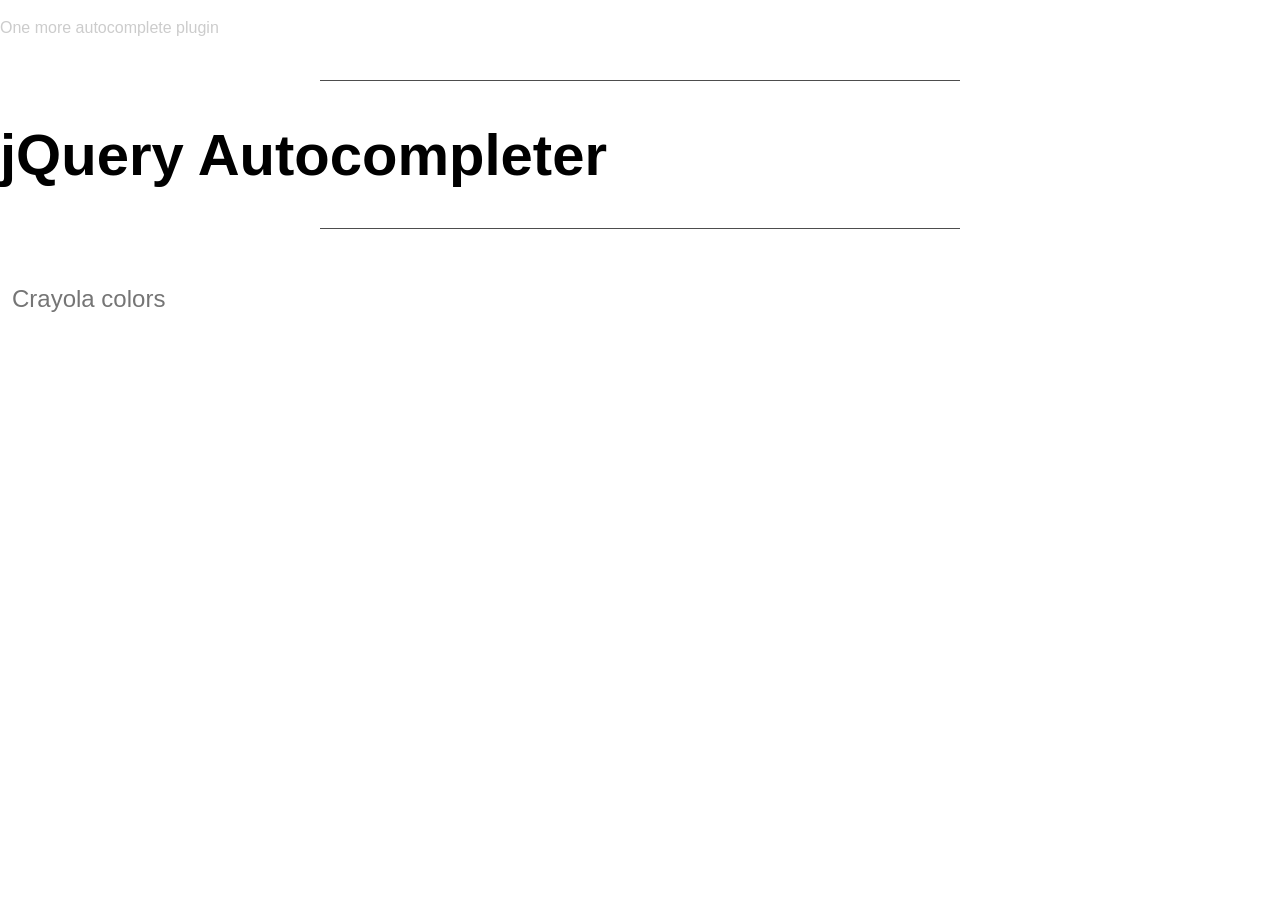
<file: SEWC_ToolBox/ThirdParty/jquery-autocompleter/index.html>
<!doctype html>
<html class="no-js">
    <head>
        <meta charset="utf-8">
        <meta http-equiv="X-UA-Compatible" content="IE=edge">
        <title>jQuery Autocompleter Plugin</title>
        <meta name="description" content="Simple, easy, customisable autocomplete plugin (one more alternative).">
        <meta name="viewport" content="width=device-width, initial-scale=1">
        <link rel="stylesheet" href="css/normalize.css">
        <link rel="stylesheet" href="css/main.css">

    </head>
    <body>
        <main>
            <p class="caption">One more autocomplete plugin</p>
            <hr />
            <h1>jQuery Autocompleter</h1>

            <hr />
            <div class="field">
                <div class="icon"></div>
                <input type="text" name="nope" id="nope" placeholder="Crayola colors" maxlength="40" />
            </div>
        </main>
        <script src="js/jquery.min.js"></script>
        <script src="js/jquery.autocompleter.js"></script>
        <script src="js/main.js"></script>

    </body>
</html>
</file>
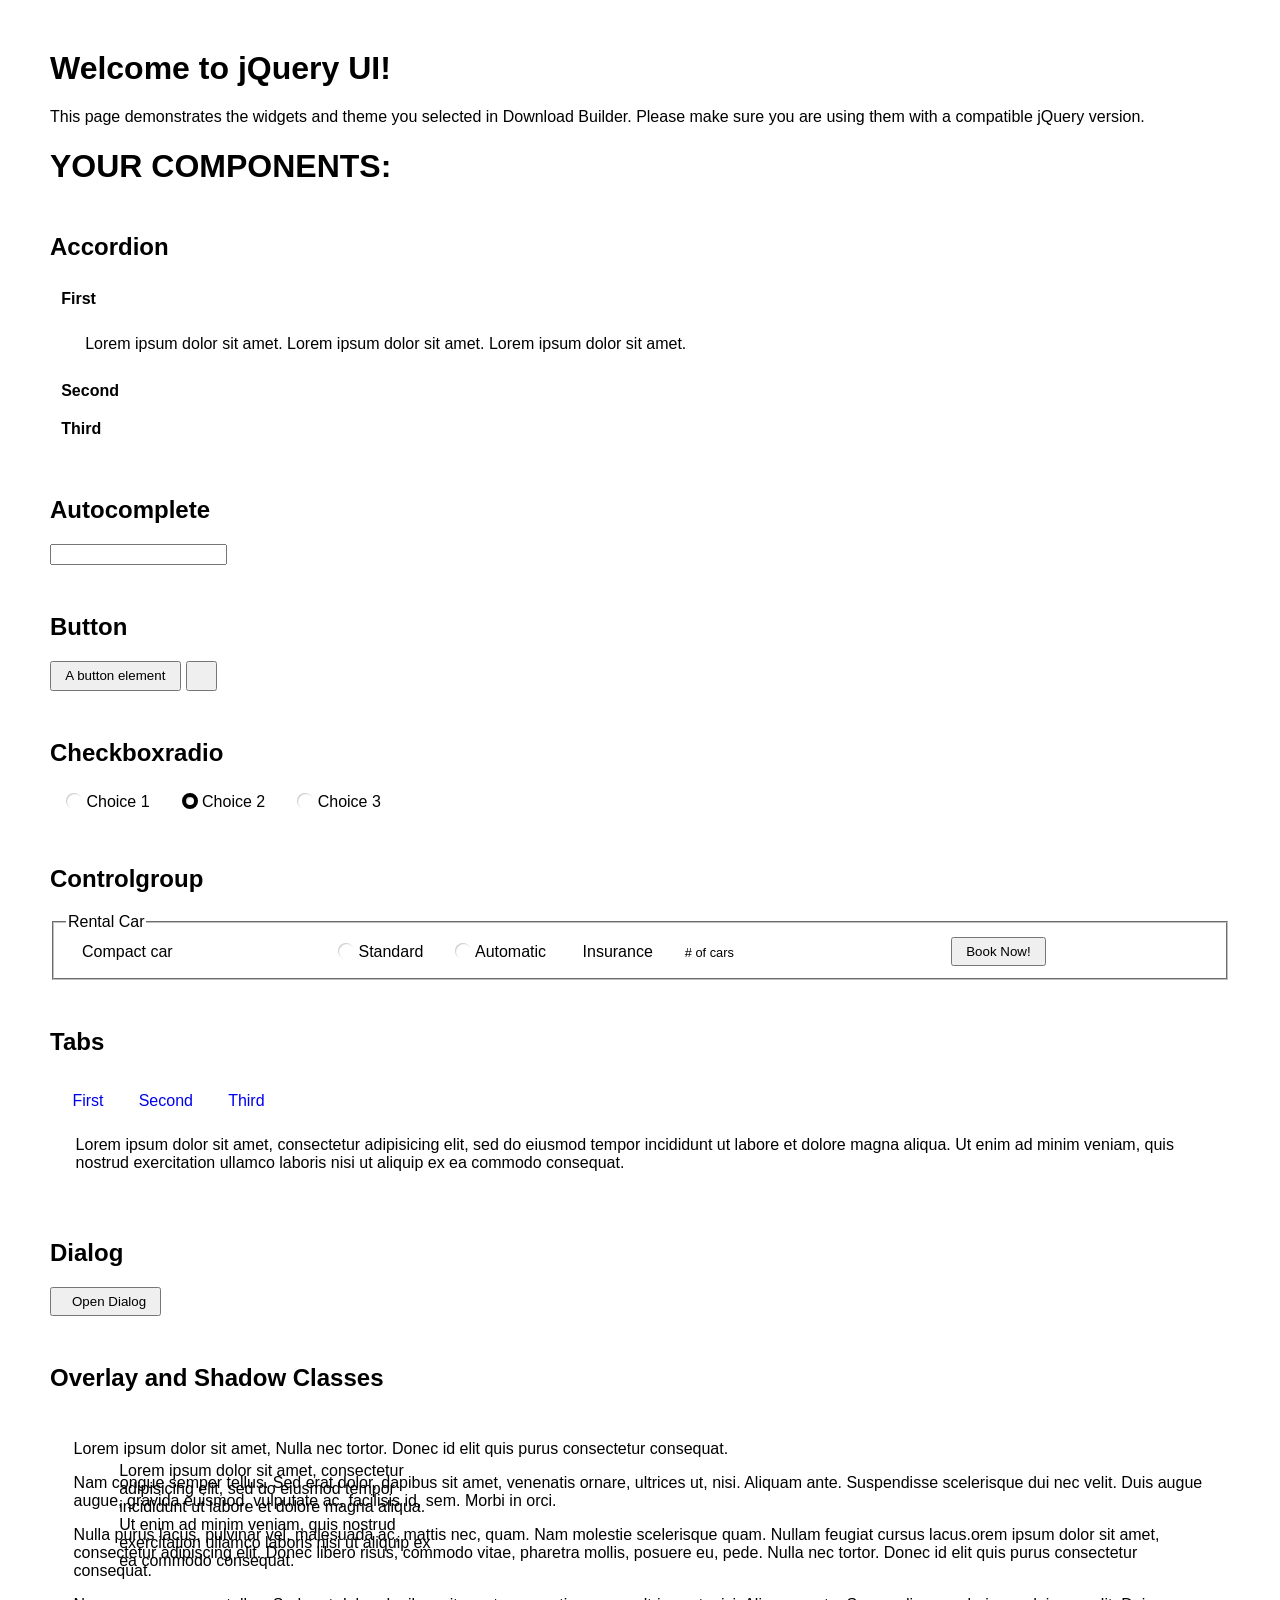
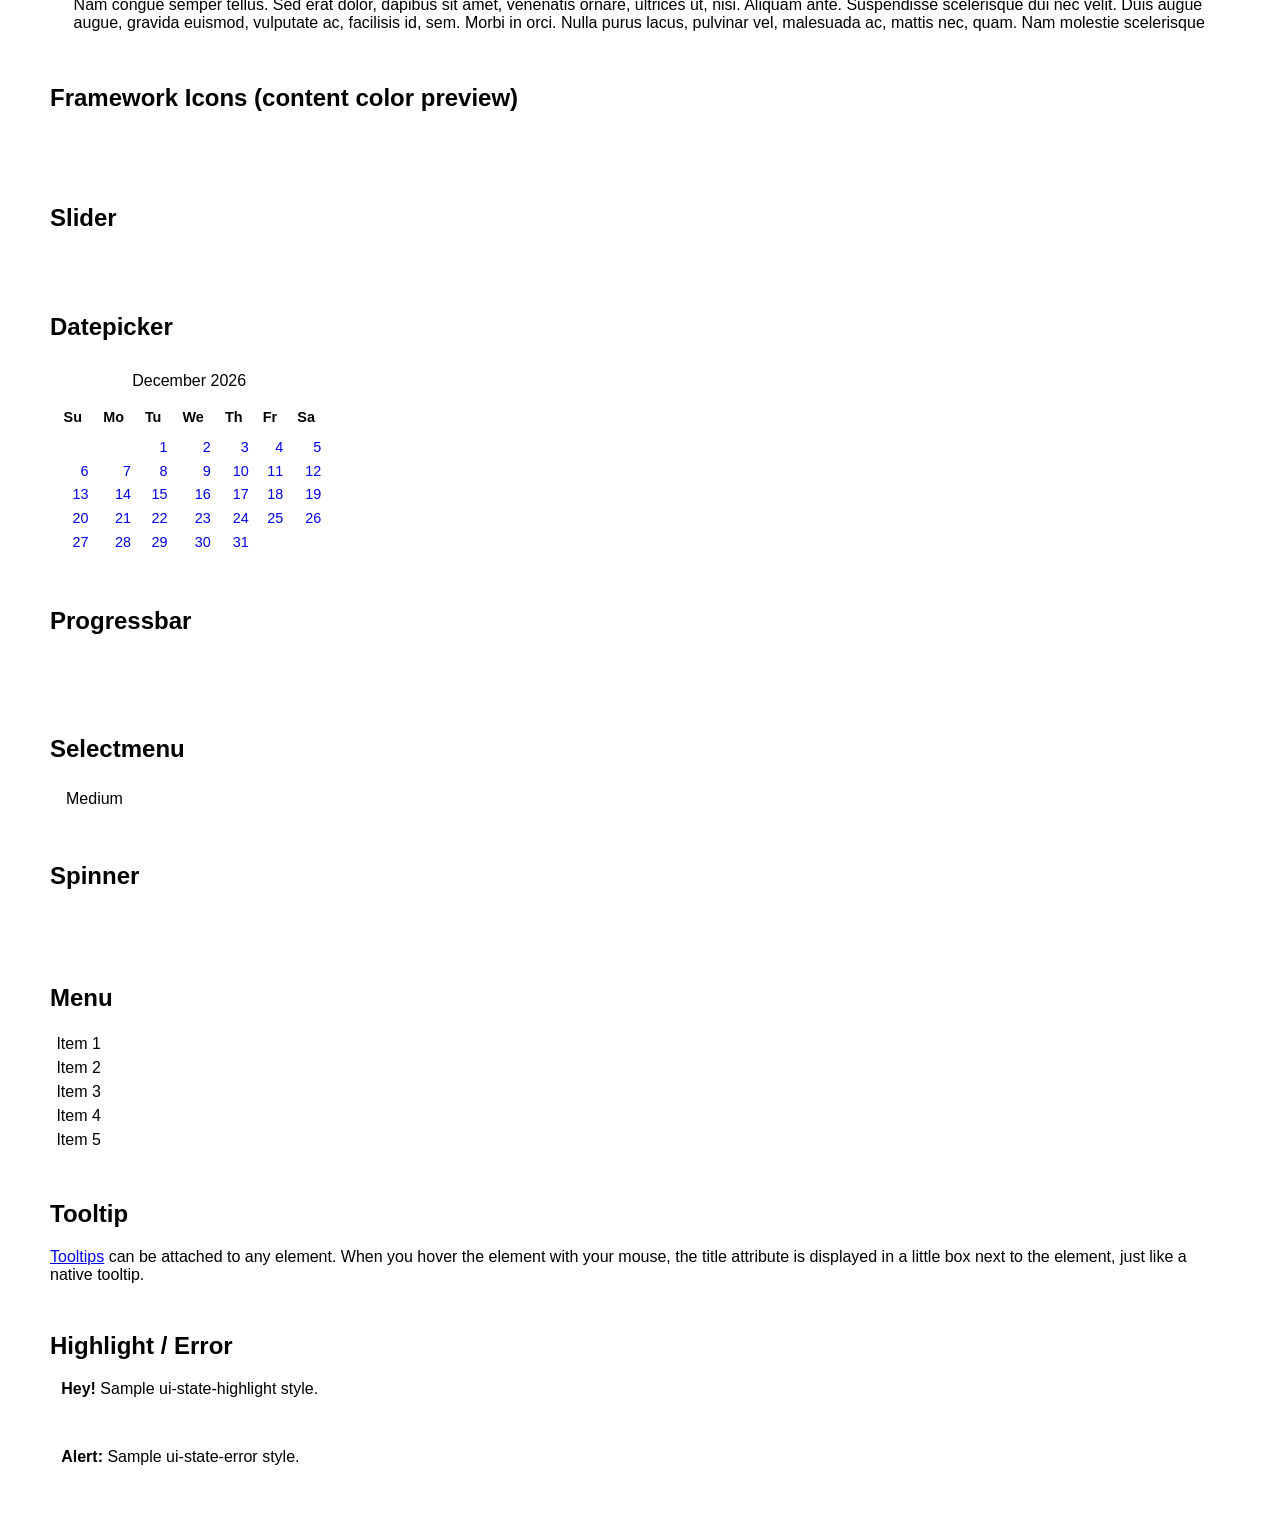
<file: SEWC_ToolBox/ThirdParty/Jquery12.1/index.html>
<!doctype html>
<html lang="us">
<head>
	<meta charset="utf-8">
	<title>jQuery UI Example Page</title>
	<link href="jquery-ui.css" rel="stylesheet">
	<style>
	body{
		font-family: "Trebuchet MS", sans-serif;
		margin: 50px;
	}
	.demoHeaders {
		margin-top: 2em;
	}
	#dialog-link {
		padding: .4em 1em .4em 20px;
		text-decoration: none;
		position: relative;
	}
	#dialog-link span.ui-icon {
		margin: 0 5px 0 0;
		position: absolute;
		left: .2em;
		top: 50%;
		margin-top: -8px;
	}
	#icons {
		margin: 0;
		padding: 0;
	}
	#icons li {
		margin: 2px;
		position: relative;
		padding: 4px 0;
		cursor: pointer;
		float: left;
		list-style: none;
	}
	#icons span.ui-icon {
		float: left;
		margin: 0 4px;
	}
	.fakewindowcontain .ui-widget-overlay {
		position: absolute;
	}
	select {
		width: 200px;
	}
	</style>
</head>
<body>

<h1>Welcome to jQuery UI!</h1>

<div class="ui-widget">
	<p>This page demonstrates the widgets and theme you selected in Download Builder. Please make sure you are using them with a compatible jQuery version.</p>
</div>

<h1>YOUR COMPONENTS:</h1>


<!-- Accordion -->
<h2 class="demoHeaders">Accordion</h2>
<div id="accordion">
	<h3>First</h3>
	<div>Lorem ipsum dolor sit amet. Lorem ipsum dolor sit amet. Lorem ipsum dolor sit amet.</div>
	<h3>Second</h3>
	<div>Phasellus mattis tincidunt nibh.</div>
	<h3>Third</h3>
	<div>Nam dui erat, auctor a, dignissim quis.</div>
</div>



<!-- Autocomplete -->
<h2 class="demoHeaders">Autocomplete</h2>
<div>
	<input id="autocomplete" title="type &quot;a&quot;">
</div>



<!-- Button -->
<h2 class="demoHeaders">Button</h2>
<button id="button">A button element</button>
<button id="button-icon">An icon-only button</button>



<!-- Checkboxradio -->
<h2 class="demoHeaders">Checkboxradio</h2>
<form style="margin-top: 1em;">
	<div id="radioset">
		<input type="radio" id="radio1" name="radio"><label for="radio1">Choice 1</label>
		<input type="radio" id="radio2" name="radio" checked="checked"><label for="radio2">Choice 2</label>
		<input type="radio" id="radio3" name="radio"><label for="radio3">Choice 3</label>
	</div>
</form>



<!-- Controlgroup -->
<h2 class="demoHeaders">Controlgroup</h2>
<fieldset>
	<legend>Rental Car</legend>
	<div id="controlgroup">
		<select id="car-type">
			<option>Compact car</option>
			<option>Midsize car</option>
			<option>Full size car</option>
			<option>SUV</option>
			<option>Luxury</option>
			<option>Truck</option>
			<option>Van</option>
		</select>
		<label for="transmission-standard">Standard</label>
		<input type="radio" name="transmission" id="transmission-standard">
		<label for="transmission-automatic">Automatic</label>
		<input type="radio" name="transmission" id="transmission-automatic">
		<label for="insurance">Insurance</label>
		<input type="checkbox" name="insurance" id="insurance">
		<label for="horizontal-spinner" class="ui-controlgroup-label"># of cars</label>
		<input id="horizontal-spinner" class="ui-spinner-input">
		<button>Book Now!</button>
	</div>
</fieldset>



<!-- Tabs -->
<h2 class="demoHeaders">Tabs</h2>
<div id="tabs">
	<ul>
		<li><a href="#tabs-1">First</a></li>
		<li><a href="#tabs-2">Second</a></li>
		<li><a href="#tabs-3">Third</a></li>
	</ul>
	<div id="tabs-1">Lorem ipsum dolor sit amet, consectetur adipisicing elit, sed do eiusmod tempor incididunt ut labore et dolore magna aliqua. Ut enim ad minim veniam, quis nostrud exercitation ullamco laboris nisi ut aliquip ex ea commodo consequat.</div>
	<div id="tabs-2">Phasellus mattis tincidunt nibh. Cras orci urna, blandit id, pretium vel, aliquet ornare, felis. Maecenas scelerisque sem non nisl. Fusce sed lorem in enim dictum bibendum.</div>
	<div id="tabs-3">Nam dui erat, auctor a, dignissim quis, sollicitudin eu, felis. Pellentesque nisi urna, interdum eget, sagittis et, consequat vestibulum, lacus. Mauris porttitor ullamcorper augue.</div>
</div>



<h2 class="demoHeaders">Dialog</h2>
<p>
	<button id="dialog-link" class="ui-button ui-corner-all ui-widget">
		<span class="ui-icon ui-icon-newwin"></span>Open Dialog
	</button>
</p>

<h2 class="demoHeaders">Overlay and Shadow Classes</h2>
<div style="position: relative; width: 96%; height: 200px; padding:1% 2%; overflow:hidden;" class="fakewindowcontain">
	<p>Lorem ipsum dolor sit amet,  Nulla nec tortor. Donec id elit quis purus consectetur consequat. </p><p>Nam congue semper tellus. Sed erat dolor, dapibus sit amet, venenatis ornare, ultrices ut, nisi. Aliquam ante. Suspendisse scelerisque dui nec velit. Duis augue augue, gravida euismod, vulputate ac, facilisis id, sem. Morbi in orci. </p><p>Nulla purus lacus, pulvinar vel, malesuada ac, mattis nec, quam. Nam molestie scelerisque quam. Nullam feugiat cursus lacus.orem ipsum dolor sit amet, consectetur adipiscing elit. Donec libero risus, commodo vitae, pharetra mollis, posuere eu, pede. Nulla nec tortor. Donec id elit quis purus consectetur consequat. </p><p>Nam congue semper tellus. Sed erat dolor, dapibus sit amet, venenatis ornare, ultrices ut, nisi. Aliquam ante. Suspendisse scelerisque dui nec velit. Duis augue augue, gravida euismod, vulputate ac, facilisis id, sem. Morbi in orci. Nulla purus lacus, pulvinar vel, malesuada ac, mattis nec, quam. Nam molestie scelerisque quam. </p><p>Nullam feugiat cursus lacus.orem ipsum dolor sit amet, consectetur adipiscing elit. Donec libero risus, commodo vitae, pharetra mollis, posuere eu, pede. Nulla nec tortor. Donec id elit quis purus consectetur consequat. Nam congue semper tellus. Sed erat dolor, dapibus sit amet, venenatis ornare, ultrices ut, nisi. Aliquam ante. </p><p>Suspendisse scelerisque dui nec velit. Duis augue augue, gravida euismod, vulputate ac, facilisis id, sem. Morbi in orci. Nulla purus lacus, pulvinar vel, malesuada ac, mattis nec, quam. Nam molestie scelerisque quam. Nullam feugiat cursus lacus.orem ipsum dolor sit amet, consectetur adipiscing elit. Donec libero risus, commodo vitae, pharetra mollis, posuere eu, pede. Nulla nec tortor. Donec id elit quis purus consectetur consequat. Nam congue semper tellus. Sed erat dolor, dapibus sit amet, venenatis ornare, ultrices ut, nisi. </p>

	<!-- ui-dialog -->
	<div class="ui-widget-overlay ui-front"></div>
	<div style="position: absolute; width: 320px; left: 50px; top: 30px; padding: 1.2em" class="ui-widget ui-front ui-widget-content ui-corner-all ui-widget-shadow">
		Lorem ipsum dolor sit amet, consectetur adipisicing elit, sed do eiusmod tempor incididunt ut labore et dolore magna aliqua. Ut enim ad minim veniam, quis nostrud exercitation ullamco laboris nisi ut aliquip ex ea commodo consequat.
	</div>

</div>

<!-- ui-dialog -->
<div id="dialog" title="Dialog Title">
	<p>Lorem ipsum dolor sit amet, consectetur adipisicing elit, sed do eiusmod tempor incididunt ut labore et dolore magna aliqua. Ut enim ad minim veniam, quis nostrud exercitation ullamco laboris nisi ut aliquip ex ea commodo consequat.</p>
</div>



<h2 class="demoHeaders">Framework Icons (content color preview)</h2>
<ul id="icons" class="ui-widget ui-helper-clearfix">
	<li class="ui-state-default ui-corner-all" title=".ui-icon-caret-1-n"><span class="ui-icon ui-icon-caret-1-n"></span></li>
	<li class="ui-state-default ui-corner-all" title=".ui-icon-caret-1-ne"><span class="ui-icon ui-icon-caret-1-ne"></span></li>
	<li class="ui-state-default ui-corner-all" title=".ui-icon-caret-1-e"><span class="ui-icon ui-icon-caret-1-e"></span></li>
	<li class="ui-state-default ui-corner-all" title=".ui-icon-caret-1-se"><span class="ui-icon ui-icon-caret-1-se"></span></li>
	<li class="ui-state-default ui-corner-all" title=".ui-icon-caret-1-s"><span class="ui-icon ui-icon-caret-1-s"></span></li>
	<li class="ui-state-default ui-corner-all" title=".ui-icon-caret-1-sw"><span class="ui-icon ui-icon-caret-1-sw"></span></li>
	<li class="ui-state-default ui-corner-all" title=".ui-icon-caret-1-w"><span class="ui-icon ui-icon-caret-1-w"></span></li>
	<li class="ui-state-default ui-corner-all" title=".ui-icon-caret-1-nw"><span class="ui-icon ui-icon-caret-1-nw"></span></li>
	<li class="ui-state-default ui-corner-all" title=".ui-icon-caret-2-n-s"><span class="ui-icon ui-icon-caret-2-n-s"></span></li>
	<li class="ui-state-default ui-corner-all" title=".ui-icon-caret-2-e-w"><span class="ui-icon ui-icon-caret-2-e-w"></span></li>
	<li class="ui-state-default ui-corner-all" title=".ui-icon-triangle-1-n"><span class="ui-icon ui-icon-triangle-1-n"></span></li>
	<li class="ui-state-default ui-corner-all" title=".ui-icon-triangle-1-ne"><span class="ui-icon ui-icon-triangle-1-ne"></span></li>
	<li class="ui-state-default ui-corner-all" title=".ui-icon-triangle-1-e"><span class="ui-icon ui-icon-triangle-1-e"></span></li>
	<li class="ui-state-default ui-corner-all" title=".ui-icon-triangle-1-se"><span class="ui-icon ui-icon-triangle-1-se"></span></li>
	<li class="ui-state-default ui-corner-all" title=".ui-icon-triangle-1-s"><span class="ui-icon ui-icon-triangle-1-s"></span></li>
	<li class="ui-state-default ui-corner-all" title=".ui-icon-triangle-1-sw"><span class="ui-icon ui-icon-triangle-1-sw"></span></li>
	<li class="ui-state-default ui-corner-all" title=".ui-icon-triangle-1-w"><span class="ui-icon ui-icon-triangle-1-w"></span></li>
	<li class="ui-state-default ui-corner-all" title=".ui-icon-triangle-1-nw"><span class="ui-icon ui-icon-triangle-1-nw"></span></li>
	<li class="ui-state-default ui-corner-all" title=".ui-icon-triangle-2-n-s"><span class="ui-icon ui-icon-triangle-2-n-s"></span></li>
	<li class="ui-state-default ui-corner-all" title=".ui-icon-triangle-2-e-w"><span class="ui-icon ui-icon-triangle-2-e-w"></span></li>
	<li class="ui-state-default ui-corner-all" title=".ui-icon-arrow-1-n"><span class="ui-icon ui-icon-arrow-1-n"></span></li>
	<li class="ui-state-default ui-corner-all" title=".ui-icon-arrow-1-ne"><span class="ui-icon ui-icon-arrow-1-ne"></span></li>
	<li class="ui-state-default ui-corner-all" title=".ui-icon-arrow-1-e"><span class="ui-icon ui-icon-arrow-1-e"></span></li>
	<li class="ui-state-default ui-corner-all" title=".ui-icon-arrow-1-se"><span class="ui-icon ui-icon-arrow-1-se"></span></li>
	<li class="ui-state-default ui-corner-all" title=".ui-icon-arrow-1-s"><span class="ui-icon ui-icon-arrow-1-s"></span></li>
	<li class="ui-state-default ui-corner-all" title=".ui-icon-arrow-1-sw"><span class="ui-icon ui-icon-arrow-1-sw"></span></li>
	<li class="ui-state-default ui-corner-all" title=".ui-icon-arrow-1-w"><span class="ui-icon ui-icon-arrow-1-w"></span></li>
	<li class="ui-state-default ui-corner-all" title=".ui-icon-arrow-1-nw"><span class="ui-icon ui-icon-arrow-1-nw"></span></li>
	<li class="ui-state-default ui-corner-all" title=".ui-icon-arrow-2-n-s"><span class="ui-icon ui-icon-arrow-2-n-s"></span></li>
	<li class="ui-state-default ui-corner-all" title=".ui-icon-arrow-2-ne-sw"><span class="ui-icon ui-icon-arrow-2-ne-sw"></span></li>
	<li class="ui-state-default ui-corner-all" title=".ui-icon-arrow-2-e-w"><span class="ui-icon ui-icon-arrow-2-e-w"></span></li>
	<li class="ui-state-default ui-corner-all" title=".ui-icon-arrow-2-se-nw"><span class="ui-icon ui-icon-arrow-2-se-nw"></span></li>
	<li class="ui-state-default ui-corner-all" title=".ui-icon-arrowstop-1-n"><span class="ui-icon ui-icon-arrowstop-1-n"></span></li>
	<li class="ui-state-default ui-corner-all" title=".ui-icon-arrowstop-1-e"><span class="ui-icon ui-icon-arrowstop-1-e"></span></li>
	<li class="ui-state-default ui-corner-all" title=".ui-icon-arrowstop-1-s"><span class="ui-icon ui-icon-arrowstop-1-s"></span></li>
	<li class="ui-state-default ui-corner-all" title=".ui-icon-arrowstop-1-w"><span class="ui-icon ui-icon-arrowstop-1-w"></span></li>
	<li class="ui-state-default ui-corner-all" title=".ui-icon-arrowthick-1-n"><span class="ui-icon ui-icon-arrowthick-1-n"></span></li>
	<li class="ui-state-default ui-corner-all" title=".ui-icon-arrowthick-1-ne"><span class="ui-icon ui-icon-arrowthick-1-ne"></span></li>
	<li class="ui-state-default ui-corner-all" title=".ui-icon-arrowthick-1-e"><span class="ui-icon ui-icon-arrowthick-1-e"></span></li>
	<li class="ui-state-default ui-corner-all" title=".ui-icon-arrowthick-1-se"><span class="ui-icon ui-icon-arrowthick-1-se"></span></li>
	<li class="ui-state-default ui-corner-all" title=".ui-icon-arrowthick-1-s"><span class="ui-icon ui-icon-arrowthick-1-s"></span></li>
	<li class="ui-state-default ui-corner-all" title=".ui-icon-arrowthick-1-sw"><span class="ui-icon ui-icon-arrowthick-1-sw"></span></li>
	<li class="ui-state-default ui-corner-all" title=".ui-icon-arrowthick-1-w"><span class="ui-icon ui-icon-arrowthick-1-w"></span></li>
	<li class="ui-state-default ui-corner-all" title=".ui-icon-arrowthick-1-nw"><span class="ui-icon ui-icon-arrowthick-1-nw"></span></li>
	<li class="ui-state-default ui-corner-all" title=".ui-icon-arrowthick-2-n-s"><span class="ui-icon ui-icon-arrowthick-2-n-s"></span></li>
	<li class="ui-state-default ui-corner-all" title=".ui-icon-arrowthick-2-ne-sw"><span class="ui-icon ui-icon-arrowthick-2-ne-sw"></span></li>
	<li class="ui-state-default ui-corner-all" title=".ui-icon-arrowthick-2-e-w"><span class="ui-icon ui-icon-arrowthick-2-e-w"></span></li>
	<li class="ui-state-default ui-corner-all" title=".ui-icon-arrowthick-2-se-nw"><span class="ui-icon ui-icon-arrowthick-2-se-nw"></span></li>
	<li class="ui-state-default ui-corner-all" title=".ui-icon-arrowthickstop-1-n"><span class="ui-icon ui-icon-arrowthickstop-1-n"></span></li>
	<li class="ui-state-default ui-corner-all" title=".ui-icon-arrowthickstop-1-e"><span class="ui-icon ui-icon-arrowthickstop-1-e"></span></li>
	<li class="ui-state-default ui-corner-all" title=".ui-icon-arrowthickstop-1-s"><span class="ui-icon ui-icon-arrowthickstop-1-s"></span></li>
	<li class="ui-state-default ui-corner-all" title=".ui-icon-arrowthickstop-1-w"><span class="ui-icon ui-icon-arrowthickstop-1-w"></span></li>
	<li class="ui-state-default ui-corner-all" title=".ui-icon-arrowreturnthick-1-w"><span class="ui-icon ui-icon-arrowreturnthick-1-w"></span></li>
	<li class="ui-state-default ui-corner-all" title=".ui-icon-arrowreturnthick-1-n"><span class="ui-icon ui-icon-arrowreturnthick-1-n"></span></li>
	<li class="ui-state-default ui-corner-all" title=".ui-icon-arrowreturnthick-1-e"><span class="ui-icon ui-icon-arrowreturnthick-1-e"></span></li>
	<li class="ui-state-default ui-corner-all" title=".ui-icon-arrowreturnthick-1-s"><span class="ui-icon ui-icon-arrowreturnthick-1-s"></span></li>
	<li class="ui-state-default ui-corner-all" title=".ui-icon-arrowreturn-1-w"><span class="ui-icon ui-icon-arrowreturn-1-w"></span></li>
	<li class="ui-state-default ui-corner-all" title=".ui-icon-arrowreturn-1-n"><span class="ui-icon ui-icon-arrowreturn-1-n"></span></li>
	<li class="ui-state-default ui-corner-all" title=".ui-icon-arrowreturn-1-e"><span class="ui-icon ui-icon-arrowreturn-1-e"></span></li>
	<li class="ui-state-default ui-corner-all" title=".ui-icon-arrowreturn-1-s"><span class="ui-icon ui-icon-arrowreturn-1-s"></span></li>
	<li class="ui-state-default ui-corner-all" title=".ui-icon-arrowrefresh-1-w"><span class="ui-icon ui-icon-arrowrefresh-1-w"></span></li>
	<li class="ui-state-default ui-corner-all" title=".ui-icon-arrowrefresh-1-n"><span class="ui-icon ui-icon-arrowrefresh-1-n"></span></li>
	<li class="ui-state-default ui-corner-all" title=".ui-icon-arrowrefresh-1-e"><span class="ui-icon ui-icon-arrowrefresh-1-e"></span></li>
	<li class="ui-state-default ui-corner-all" title=".ui-icon-arrowrefresh-1-s"><span class="ui-icon ui-icon-arrowrefresh-1-s"></span></li>
	<li class="ui-state-default ui-corner-all" title=".ui-icon-arrow-4"><span class="ui-icon ui-icon-arrow-4"></span></li>
	<li class="ui-state-default ui-corner-all" title=".ui-icon-arrow-4-diag"><span class="ui-icon ui-icon-arrow-4-diag"></span></li>
	<li class="ui-state-default ui-corner-all" title=".ui-icon-extlink"><span class="ui-icon ui-icon-extlink"></span></li>
	<li class="ui-state-default ui-corner-all" title=".ui-icon-newwin"><span class="ui-icon ui-icon-newwin"></span></li>
	<li class="ui-state-default ui-corner-all" title=".ui-icon-refresh"><span class="ui-icon ui-icon-refresh"></span></li>
	<li class="ui-state-default ui-corner-all" title=".ui-icon-shuffle"><span class="ui-icon ui-icon-shuffle"></span></li>
	<li class="ui-state-default ui-corner-all" title=".ui-icon-transfer-e-w"><span class="ui-icon ui-icon-transfer-e-w"></span></li>
	<li class="ui-state-default ui-corner-all" title=".ui-icon-transferthick-e-w"><span class="ui-icon ui-icon-transferthick-e-w"></span></li>
	<li class="ui-state-default ui-corner-all" title=".ui-icon-folder-collapsed"><span class="ui-icon ui-icon-folder-collapsed"></span></li>
	<li class="ui-state-default ui-corner-all" title=".ui-icon-folder-open"><span class="ui-icon ui-icon-folder-open"></span></li>
	<li class="ui-state-default ui-corner-all" title=".ui-icon-document"><span class="ui-icon ui-icon-document"></span></li>
	<li class="ui-state-default ui-corner-all" title=".ui-icon-document-b"><span class="ui-icon ui-icon-document-b"></span></li>
	<li class="ui-state-default ui-corner-all" title=".ui-icon-note"><span class="ui-icon ui-icon-note"></span></li>
	<li class="ui-state-default ui-corner-all" title=".ui-icon-mail-closed"><span class="ui-icon ui-icon-mail-closed"></span></li>
	<li class="ui-state-default ui-corner-all" title=".ui-icon-mail-open"><span class="ui-icon ui-icon-mail-open"></span></li>
	<li class="ui-state-default ui-corner-all" title=".ui-icon-suitcase"><span class="ui-icon ui-icon-suitcase"></span></li>
	<li class="ui-state-default ui-corner-all" title=".ui-icon-comment"><span class="ui-icon ui-icon-comment"></span></li>
	<li class="ui-state-default ui-corner-all" title=".ui-icon-person"><span class="ui-icon ui-icon-person"></span></li>
	<li class="ui-state-default ui-corner-all" title=".ui-icon-print"><span class="ui-icon ui-icon-print"></span></li>
	<li class="ui-state-default ui-corner-all" title=".ui-icon-trash"><span class="ui-icon ui-icon-trash"></span></li>
	<li class="ui-state-default ui-corner-all" title=".ui-icon-locked"><span class="ui-icon ui-icon-locked"></span></li>
	<li class="ui-state-default ui-corner-all" title=".ui-icon-unlocked"><span class="ui-icon ui-icon-unlocked"></span></li>
	<li class="ui-state-default ui-corner-all" title=".ui-icon-bookmark"><span class="ui-icon ui-icon-bookmark"></span></li>
	<li class="ui-state-default ui-corner-all" title=".ui-icon-tag"><span class="ui-icon ui-icon-tag"></span></li>
	<li class="ui-state-default ui-corner-all" title=".ui-icon-home"><span class="ui-icon ui-icon-home"></span></li>
	<li class="ui-state-default ui-corner-all" title=".ui-icon-flag"><span class="ui-icon ui-icon-flag"></span></li>
	<li class="ui-state-default ui-corner-all" title=".ui-icon-calculator"><span class="ui-icon ui-icon-calculator"></span></li>
	<li class="ui-state-default ui-corner-all" title=".ui-icon-cart"><span class="ui-icon ui-icon-cart"></span></li>
	<li class="ui-state-default ui-corner-all" title=".ui-icon-pencil"><span class="ui-icon ui-icon-pencil"></span></li>
	<li class="ui-state-default ui-corner-all" title=".ui-icon-clock"><span class="ui-icon ui-icon-clock"></span></li>
	<li class="ui-state-default ui-corner-all" title=".ui-icon-disk"><span class="ui-icon ui-icon-disk"></span></li>
	<li class="ui-state-default ui-corner-all" title=".ui-icon-calendar"><span class="ui-icon ui-icon-calendar"></span></li>
	<li class="ui-state-default ui-corner-all" title=".ui-icon-zoomin"><span class="ui-icon ui-icon-zoomin"></span></li>
	<li class="ui-state-default ui-corner-all" title=".ui-icon-zoomout"><span class="ui-icon ui-icon-zoomout"></span></li>
	<li class="ui-state-default ui-corner-all" title=".ui-icon-search"><span class="ui-icon ui-icon-search"></span></li>
	<li class="ui-state-default ui-corner-all" title=".ui-icon-wrench"><span class="ui-icon ui-icon-wrench"></span></li>
	<li class="ui-state-default ui-corner-all" title=".ui-icon-gear"><span class="ui-icon ui-icon-gear"></span></li>
	<li class="ui-state-default ui-corner-all" title=".ui-icon-heart"><span class="ui-icon ui-icon-heart"></span></li>
	<li class="ui-state-default ui-corner-all" title=".ui-icon-star"><span class="ui-icon ui-icon-star"></span></li>
	<li class="ui-state-default ui-corner-all" title=".ui-icon-link"><span class="ui-icon ui-icon-link"></span></li>
	<li class="ui-state-default ui-corner-all" title=".ui-icon-cancel"><span class="ui-icon ui-icon-cancel"></span></li>
	<li class="ui-state-default ui-corner-all" title=".ui-icon-plus"><span class="ui-icon ui-icon-plus"></span></li>
	<li class="ui-state-default ui-corner-all" title=".ui-icon-plusthick"><span class="ui-icon ui-icon-plusthick"></span></li>
	<li class="ui-state-default ui-corner-all" title=".ui-icon-minus"><span class="ui-icon ui-icon-minus"></span></li>
	<li class="ui-state-default ui-corner-all" title=".ui-icon-minusthick"><span class="ui-icon ui-icon-minusthick"></span></li>
	<li class="ui-state-default ui-corner-all" title=".ui-icon-close"><span class="ui-icon ui-icon-close"></span></li>
	<li class="ui-state-default ui-corner-all" title=".ui-icon-closethick"><span class="ui-icon ui-icon-closethick"></span></li>
	<li class="ui-state-default ui-corner-all" title=".ui-icon-key"><span class="ui-icon ui-icon-key"></span></li>
	<li class="ui-state-default ui-corner-all" title=".ui-icon-lightbulb"><span class="ui-icon ui-icon-lightbulb"></span></li>
	<li class="ui-state-default ui-corner-all" title=".ui-icon-scissors"><span class="ui-icon ui-icon-scissors"></span></li>
	<li class="ui-state-default ui-corner-all" title=".ui-icon-clipboard"><span class="ui-icon ui-icon-clipboard"></span></li>
	<li class="ui-state-default ui-corner-all" title=".ui-icon-copy"><span class="ui-icon ui-icon-copy"></span></li>
	<li class="ui-state-default ui-corner-all" title=".ui-icon-contact"><span class="ui-icon ui-icon-contact"></span></li>
	<li class="ui-state-default ui-corner-all" title=".ui-icon-image"><span class="ui-icon ui-icon-image"></span></li>
	<li class="ui-state-default ui-corner-all" title=".ui-icon-video"><span class="ui-icon ui-icon-video"></span></li>
	<li class="ui-state-default ui-corner-all" title=".ui-icon-script"><span class="ui-icon ui-icon-script"></span></li>
	<li class="ui-state-default ui-corner-all" title=".ui-icon-alert"><span class="ui-icon ui-icon-alert"></span></li>
	<li class="ui-state-default ui-corner-all" title=".ui-icon-info"><span class="ui-icon ui-icon-info"></span></li>
	<li class="ui-state-default ui-corner-all" title=".ui-icon-notice"><span class="ui-icon ui-icon-notice"></span></li>
	<li class="ui-state-default ui-corner-all" title=".ui-icon-help"><span class="ui-icon ui-icon-help"></span></li>
	<li class="ui-state-default ui-corner-all" title=".ui-icon-check"><span class="ui-icon ui-icon-check"></span></li>
	<li class="ui-state-default ui-corner-all" title=".ui-icon-bullet"><span class="ui-icon ui-icon-bullet"></span></li>
	<li class="ui-state-default ui-corner-all" title=".ui-icon-radio-off"><span class="ui-icon ui-icon-radio-off"></span></li>
	<li class="ui-state-default ui-corner-all" title=".ui-icon-radio-on"><span class="ui-icon ui-icon-radio-on"></span></li>
	<li class="ui-state-default ui-corner-all" title=".ui-icon-pin-w"><span class="ui-icon ui-icon-pin-w"></span></li>
	<li class="ui-state-default ui-corner-all" title=".ui-icon-pin-s"><span class="ui-icon ui-icon-pin-s"></span></li>
	<li class="ui-state-default ui-corner-all" title=".ui-icon-play"><span class="ui-icon ui-icon-play"></span></li>
	<li class="ui-state-default ui-corner-all" title=".ui-icon-pause"><span class="ui-icon ui-icon-pause"></span></li>
	<li class="ui-state-default ui-corner-all" title=".ui-icon-seek-next"><span class="ui-icon ui-icon-seek-next"></span></li>
	<li class="ui-state-default ui-corner-all" title=".ui-icon-seek-prev"><span class="ui-icon ui-icon-seek-prev"></span></li>
	<li class="ui-state-default ui-corner-all" title=".ui-icon-seek-end"><span class="ui-icon ui-icon-seek-end"></span></li>
	<li class="ui-state-default ui-corner-all" title=".ui-icon-seek-first"><span class="ui-icon ui-icon-seek-first"></span></li>
	<li class="ui-state-default ui-corner-all" title=".ui-icon-stop"><span class="ui-icon ui-icon-stop"></span></li>
	<li class="ui-state-default ui-corner-all" title=".ui-icon-eject"><span class="ui-icon ui-icon-eject"></span></li>
	<li class="ui-state-default ui-corner-all" title=".ui-icon-volume-off"><span class="ui-icon ui-icon-volume-off"></span></li>
	<li class="ui-state-default ui-corner-all" title=".ui-icon-volume-on"><span class="ui-icon ui-icon-volume-on"></span></li>
	<li class="ui-state-default ui-corner-all" title=".ui-icon-power"><span class="ui-icon ui-icon-power"></span></li>
	<li class="ui-state-default ui-corner-all" title=".ui-icon-signal-diag"><span class="ui-icon ui-icon-signal-diag"></span></li>
	<li class="ui-state-default ui-corner-all" title=".ui-icon-signal"><span class="ui-icon ui-icon-signal"></span></li>
	<li class="ui-state-default ui-corner-all" title=".ui-icon-battery-0"><span class="ui-icon ui-icon-battery-0"></span></li>
	<li class="ui-state-default ui-corner-all" title=".ui-icon-battery-1"><span class="ui-icon ui-icon-battery-1"></span></li>
	<li class="ui-state-default ui-corner-all" title=".ui-icon-battery-2"><span class="ui-icon ui-icon-battery-2"></span></li>
	<li class="ui-state-default ui-corner-all" title=".ui-icon-battery-3"><span class="ui-icon ui-icon-battery-3"></span></li>
	<li class="ui-state-default ui-corner-all" title=".ui-icon-circle-plus"><span class="ui-icon ui-icon-circle-plus"></span></li>
	<li class="ui-state-default ui-corner-all" title=".ui-icon-circle-minus"><span class="ui-icon ui-icon-circle-minus"></span></li>
	<li class="ui-state-default ui-corner-all" title=".ui-icon-circle-close"><span class="ui-icon ui-icon-circle-close"></span></li>
	<li class="ui-state-default ui-corner-all" title=".ui-icon-circle-triangle-e"><span class="ui-icon ui-icon-circle-triangle-e"></span></li>
	<li class="ui-state-default ui-corner-all" title=".ui-icon-circle-triangle-s"><span class="ui-icon ui-icon-circle-triangle-s"></span></li>
	<li class="ui-state-default ui-corner-all" title=".ui-icon-circle-triangle-w"><span class="ui-icon ui-icon-circle-triangle-w"></span></li>
	<li class="ui-state-default ui-corner-all" title=".ui-icon-circle-triangle-n"><span class="ui-icon ui-icon-circle-triangle-n"></span></li>
	<li class="ui-state-default ui-corner-all" title=".ui-icon-circle-arrow-e"><span class="ui-icon ui-icon-circle-arrow-e"></span></li>
	<li class="ui-state-default ui-corner-all" title=".ui-icon-circle-arrow-s"><span class="ui-icon ui-icon-circle-arrow-s"></span></li>
	<li class="ui-state-default ui-corner-all" title=".ui-icon-circle-arrow-w"><span class="ui-icon ui-icon-circle-arrow-w"></span></li>
	<li class="ui-state-default ui-corner-all" title=".ui-icon-circle-arrow-n"><span class="ui-icon ui-icon-circle-arrow-n"></span></li>
	<li class="ui-state-default ui-corner-all" title=".ui-icon-circle-zoomin"><span class="ui-icon ui-icon-circle-zoomin"></span></li>
	<li class="ui-state-default ui-corner-all" title=".ui-icon-circle-zoomout"><span class="ui-icon ui-icon-circle-zoomout"></span></li>
	<li class="ui-state-default ui-corner-all" title=".ui-icon-circle-check"><span class="ui-icon ui-icon-circle-check"></span></li>
	<li class="ui-state-default ui-corner-all" title=".ui-icon-circlesmall-plus"><span class="ui-icon ui-icon-circlesmall-plus"></span></li>
	<li class="ui-state-default ui-corner-all" title=".ui-icon-circlesmall-minus"><span class="ui-icon ui-icon-circlesmall-minus"></span></li>
	<li class="ui-state-default ui-corner-all" title=".ui-icon-circlesmall-close"><span class="ui-icon ui-icon-circlesmall-close"></span></li>
	<li class="ui-state-default ui-corner-all" title=".ui-icon-squaresmall-plus"><span class="ui-icon ui-icon-squaresmall-plus"></span></li>
	<li class="ui-state-default ui-corner-all" title=".ui-icon-squaresmall-minus"><span class="ui-icon ui-icon-squaresmall-minus"></span></li>
	<li class="ui-state-default ui-corner-all" title=".ui-icon-squaresmall-close"><span class="ui-icon ui-icon-squaresmall-close"></span></li>
	<li class="ui-state-default ui-corner-all" title=".ui-icon-grip-dotted-vertical"><span class="ui-icon ui-icon-grip-dotted-vertical"></span></li>
	<li class="ui-state-default ui-corner-all" title=".ui-icon-grip-dotted-horizontal"><span class="ui-icon ui-icon-grip-dotted-horizontal"></span></li>
	<li class="ui-state-default ui-corner-all" title=".ui-icon-grip-solid-vertical"><span class="ui-icon ui-icon-grip-solid-vertical"></span></li>
	<li class="ui-state-default ui-corner-all" title=".ui-icon-grip-solid-horizontal"><span class="ui-icon ui-icon-grip-solid-horizontal"></span></li>
	<li class="ui-state-default ui-corner-all" title=".ui-icon-gripsmall-diagonal-se"><span class="ui-icon ui-icon-gripsmall-diagonal-se"></span></li>
	<li class="ui-state-default ui-corner-all" title=".ui-icon-grip-diagonal-se"><span class="ui-icon ui-icon-grip-diagonal-se"></span></li>
</ul>


<!-- Slider -->
<h2 class="demoHeaders">Slider</h2>
<div id="slider"></div>



<!-- Datepicker -->
<h2 class="demoHeaders">Datepicker</h2>
<div id="datepicker"></div>



<!-- Progressbar -->
<h2 class="demoHeaders">Progressbar</h2>
<div id="progressbar"></div>



<!-- Progressbar -->
<h2 class="demoHeaders">Selectmenu</h2>
<select id="selectmenu">
	<option>Slower</option>
	<option>Slow</option>
	<option selected="selected">Medium</option>
	<option>Fast</option>
	<option>Faster</option>
</select>



<!-- Spinner -->
<h2 class="demoHeaders">Spinner</h2>
<input id="spinner">



<!-- Menu -->
<h2 class="demoHeaders">Menu</h2>
<ul style="width:100px;" id="menu">
	<li><div>Item 1</div></li>
	<li><div>Item 2</div></li>
	<li><div>Item 3</div>
		<ul>
			<li><div>Item 3-1</div></li>
			<li><div>Item 3-2</div></li>
			<li><div>Item 3-3</div></li>
			<li><div>Item 3-4</div></li>
			<li><div>Item 3-5</div></li>
		</ul>
	</li>
	<li><div>Item 4</div></li>
	<li><div>Item 5</div></li>
</ul>



<!-- Tooltip -->
<h2 class="demoHeaders">Tooltip</h2>
<p id="tooltip">
	<a href="#" title="That&apos;s what this widget is">Tooltips</a> can be attached to any element. When you hover
the element with your mouse, the title attribute is displayed in a little box next to the element, just like a native tooltip.
</p>


<!-- Highlight / Error -->
<h2 class="demoHeaders">Highlight / Error</h2>
<div class="ui-widget">
	<div class="ui-state-highlight ui-corner-all" style="margin-top: 20px; padding: 0 .7em;">
		<p><span class="ui-icon ui-icon-info" style="float: left; margin-right: .3em;"></span>
		<strong>Hey!</strong> Sample ui-state-highlight style.</p>
	</div>
</div>
<br>
<div class="ui-widget">
	<div class="ui-state-error ui-corner-all" style="padding: 0 .7em;">
		<p><span class="ui-icon ui-icon-alert" style="float: left; margin-right: .3em;"></span>
		<strong>Alert:</strong> Sample ui-state-error style.</p>
	</div>
</div>

<script src="external/jquery/jquery.js"></script>
<script src="jquery-ui.js"></script>
<script>

$( "#accordion" ).accordion();



var availableTags = [
	"ActionScript",
	"AppleScript",
	"Asp",
	"BASIC",
	"C",
	"C++",
	"Clojure",
	"COBOL",
	"ColdFusion",
	"Erlang",
	"Fortran",
	"Groovy",
	"Haskell",
	"Java",
	"JavaScript",
	"Lisp",
	"Perl",
	"PHP",
	"Python",
	"Ruby",
	"Scala",
	"Scheme"
];
$( "#autocomplete" ).autocomplete({
	source: availableTags
});



$( "#button" ).button();
$( "#button-icon" ).button({
	icon: "ui-icon-gear",
	showLabel: false
});



$( "#radioset" ).buttonset();



$( "#controlgroup" ).controlgroup();



$( "#tabs" ).tabs();



$( "#dialog" ).dialog({
	autoOpen: false,
	width: 400,
	buttons: [
		{
			text: "Ok",
			click: function() {
				$( this ).dialog( "close" );
			}
		},
		{
			text: "Cancel",
			click: function() {
				$( this ).dialog( "close" );
			}
		}
	]
});

// Link to open the dialog
$( "#dialog-link" ).click(function( event ) {
	$( "#dialog" ).dialog( "open" );
	event.preventDefault();
});



$( "#datepicker" ).datepicker({
	inline: true
});



$( "#slider" ).slider({
	range: true,
	values: [ 17, 67 ]
});



$( "#progressbar" ).progressbar({
	value: 20
});



$( "#spinner" ).spinner();



$( "#menu" ).menu();



$( "#tooltip" ).tooltip();



$( "#selectmenu" ).selectmenu();


// Hover states on the static widgets
$( "#dialog-link, #icons li" ).hover(
	function() {
		$( this ).addClass( "ui-state-hover" );
	},
	function() {
		$( this ).removeClass( "ui-state-hover" );
	}
);
</script>
</body>
</html>
</file>
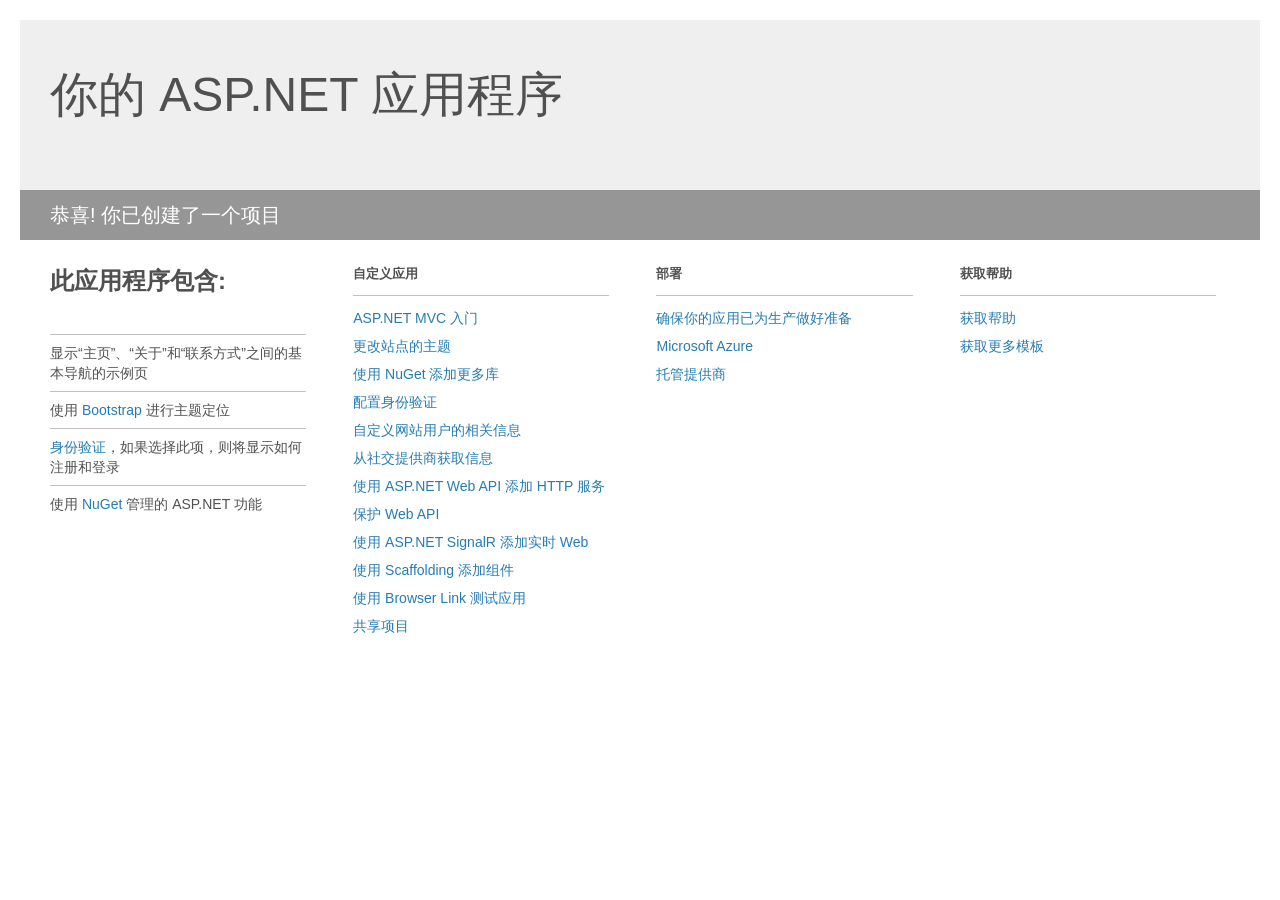
<file: SEWC_ToolBox/Project_Readme.html>
﻿<!DOCTYPE html>
<html lang="en">
<head>
<meta http-equiv="Content-Type" content="text/html; charset=utf-8"/>
    <meta charset="utf-8" />
    <title>你的 ASP.NET 应用程序</title>
    <style>
        body {
            background: #fff;
            color: #505050;
            font: 14px 'Segoe UI', tahoma, arial, helvetica, sans-serif;
            margin: 20px;
            padding: 0;
        }

        #header {
            background: #efefef;
            padding: 0;
        }

        h1 {
            font-size: 48px;
            font-weight: normal;
            margin: 0;
            padding: 0 30px;
            line-height: 150px;
        }

        p {
            font-size: 20px;
            color: #fff;
            background: #969696;
            padding: 0 30px;
            line-height: 50px;
        }

        #main {
            padding: 5px 30px;
        }

        .section {
            width: 21.7%;
            float: left;
            margin: 0 0 0 4%;
        }

            .section h2 {
                font-size: 13px;
                text-transform: uppercase;
                margin: 0;
                border-bottom: 1px solid silver;
                padding-bottom: 12px;
                margin-bottom: 8px;
            }

            .section.first {
                margin-left: 0;
            }

                .section.first h2 {
                    font-size: 24px;
                    text-transform: none;
                    margin-bottom: 25px;
                    border: none;
                }

                .section.first li {
                    border-top: 1px solid silver;
                    padding: 8px 0;
                }

            .section.last {
                margin-right: 0;
            }

        ul {
            list-style: none;
            padding: 0;
            margin: 0;
            line-height: 20px;
        }

        li {
            padding: 4px 0;
        }

        a {
            color: #267cb2;
            text-decoration: none;
        }

            a:hover {
                text-decoration: underline;
            }
    </style>
</head>
<body>

    <div id="header">
        <h1>你的 ASP.NET 应用程序</h1>
        <p>恭喜! 你已创建了一个项目</p>
    </div>

    <div id="main">
        <div class="section first">
            <h2>此应用程序包含:</h2>
            <ul>
                <li>显示“主页”、“关于”和“联系方式”之间的基本导航的示例页</li>
                <li>使用 <a href="http://go.microsoft.com/fwlink/?LinkID=615519">Bootstrap</a> 进行主题定位</li>
                <li><a href="http://go.microsoft.com/fwlink/?LinkID=615520">身份验证</a>，如果选择此项，则将显示如何注册和登录</li>
                <li>使用 <a href="http://go.microsoft.com/fwlink/?LinkID=320756">NuGet</a> 管理的 ASP.NET 功能</li>
            </ul>
        </div>

        <div class="section">
            <h2>自定义应用</h2>
            <ul>
                <li><a href="http://go.microsoft.com/fwlink/?LinkID=615541">ASP.NET MVC 入门</a></li>
                <li><a href="http://go.microsoft.com/fwlink/?LinkID=615523">更改站点的主题</a></li>
                <li><a href="http://go.microsoft.com/fwlink/?LinkID=615524">使用 NuGet 添加更多库</a></li>
                <li><a href="http://go.microsoft.com/fwlink/?LinkID=615542">配置身份验证</a></li>
                <li><a href="http://go.microsoft.com/fwlink/?LinkID=615526">自定义网站用户的相关信息</a></li>
                <li><a href="http://go.microsoft.com/fwlink/?LinkID=615527">从社交提供商获取信息</a></li>
                <li><a href="http://go.microsoft.com/fwlink/?LinkID=615528">使用 ASP.NET Web API 添加 HTTP 服务</a></li>
                <li><a href="http://go.microsoft.com/fwlink/?LinkID=615529">保护 Web API</a></li>
                <li><a href="http://go.microsoft.com/fwlink/?LinkID=615530">使用 ASP.NET SignalR 添加实时 Web</a></li>
                <li><a href="http://go.microsoft.com/fwlink/?LinkID=615531">使用 Scaffolding 添加组件</a></li>
                <li><a href="http://go.microsoft.com/fwlink/?LinkID=615532">使用 Browser Link 测试应用</a></li>
                <li><a href="http://go.microsoft.com/fwlink/?LinkID=615533">共享项目</a></li>
            </ul>
        </div>

        <div class="section">
            <h2>部署</h2>
            <ul>
                <li><a href="http://go.microsoft.com/fwlink/?LinkID=615534">确保你的应用已为生产做好准备</a></li>
                <li><a href="http://go.microsoft.com/fwlink/?LinkID=615535">Microsoft Azure</a></li>
                <li><a href="http://go.microsoft.com/fwlink/?LinkID=615536">托管提供商</a></li>
            </ul>
        </div>

        <div class="section last">
            <h2>获取帮助</h2>
            <ul>
                <li><a href="http://go.microsoft.com/fwlink/?LinkID=615537">获取帮助</a></li>
                <li><a href="http://go.microsoft.com/fwlink/?LinkID=615538">获取更多模板</a></li>
            </ul>
        </div>
    </div>

</body>
</html>
</file>
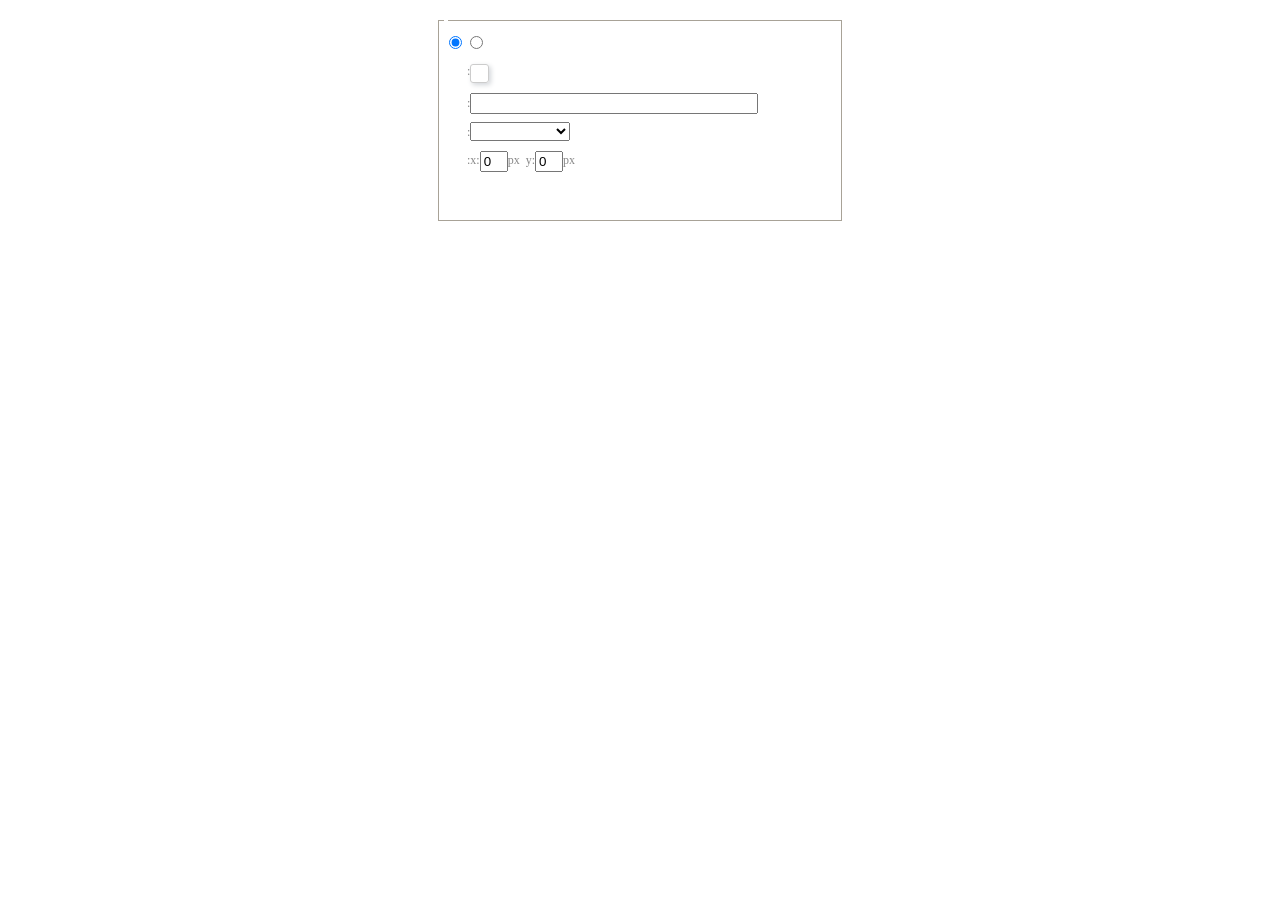
<file: SEWC_ToolBox/Content/ueditor/dialogs/background/background.html>
<!DOCTYPE HTML>
<html>
<head>
    <meta http-equiv="Content-Type" content="text/html;charset=utf-8"/>
    <script type="text/javascript" src="../internal.js"></script>
    <link rel="stylesheet" type="text/css" href="background.css">
</head>
<body>
    <div id="bg_container" class="wrapper">
        <div id="tabHeads" class="tabhead">
            <span class="focus" data-content-id="normal"><var id="lang_background_normal"></var></span>
            <span class="" data-content-id="imgManager"><var id="lang_background_local"></var></span>
        </div>
        <div id="tabBodys" class="tabbody">
            <div id="normal" class="panel focus">
                <fieldset class="bgarea">
                    <legend><var id="lang_background_set"></var></legend>
                    <div class="content">
                        <div>
                            <label><input id="nocolorRadio" class="iptradio" type="radio" name="t" value="none" checked="checked"><var id="lang_background_none"></var></label>
                            <label><input id="coloredRadio" class="iptradio" type="radio" name="t" value="color"><var id="lang_background_colored"></var></label>
                        </div>
                        <div class="wrapcolor pl">
                            <div class="color">
                                <var id="lang_background_color"></var>:
                            </div>
                            <div id="colorPicker"></div>
                            <div class="clear"></div>
                        </div>
                        <div class="wrapcolor pl">
                            <label><var id="lang_background_netimg"></var>:</label><input class="txt" type="text" id="url">
                        </div>
                        <div id="alignment" class="alignment">
                            <var id="lang_background_align"></var>:<select id="repeatType">
                                <option value="center"></option>
                                <option value="repeat-x"></option>
                                <option value="repeat-y"></option>
                                <option value="repeat"></option>
                                <option value="self"></option>
                            </select>
                        </div>
                        <div id="custom" >
                            <var id="lang_background_position"></var>:x:<input type="text" size="1" id="x" maxlength="4" value="0">px&nbsp;&nbsp;y:<input type="text" size="1" id="y" maxlength="4" value="0">px
                        </div>
                    </div>
                </fieldset>

            </div>
            <div id="imgManager" class="panel">
                <div id="imageList" style=""></div>
            </div>
        </div>
    </div>
    <script type="text/javascript" src="background.js"></script>
</body>
</html>
</file>
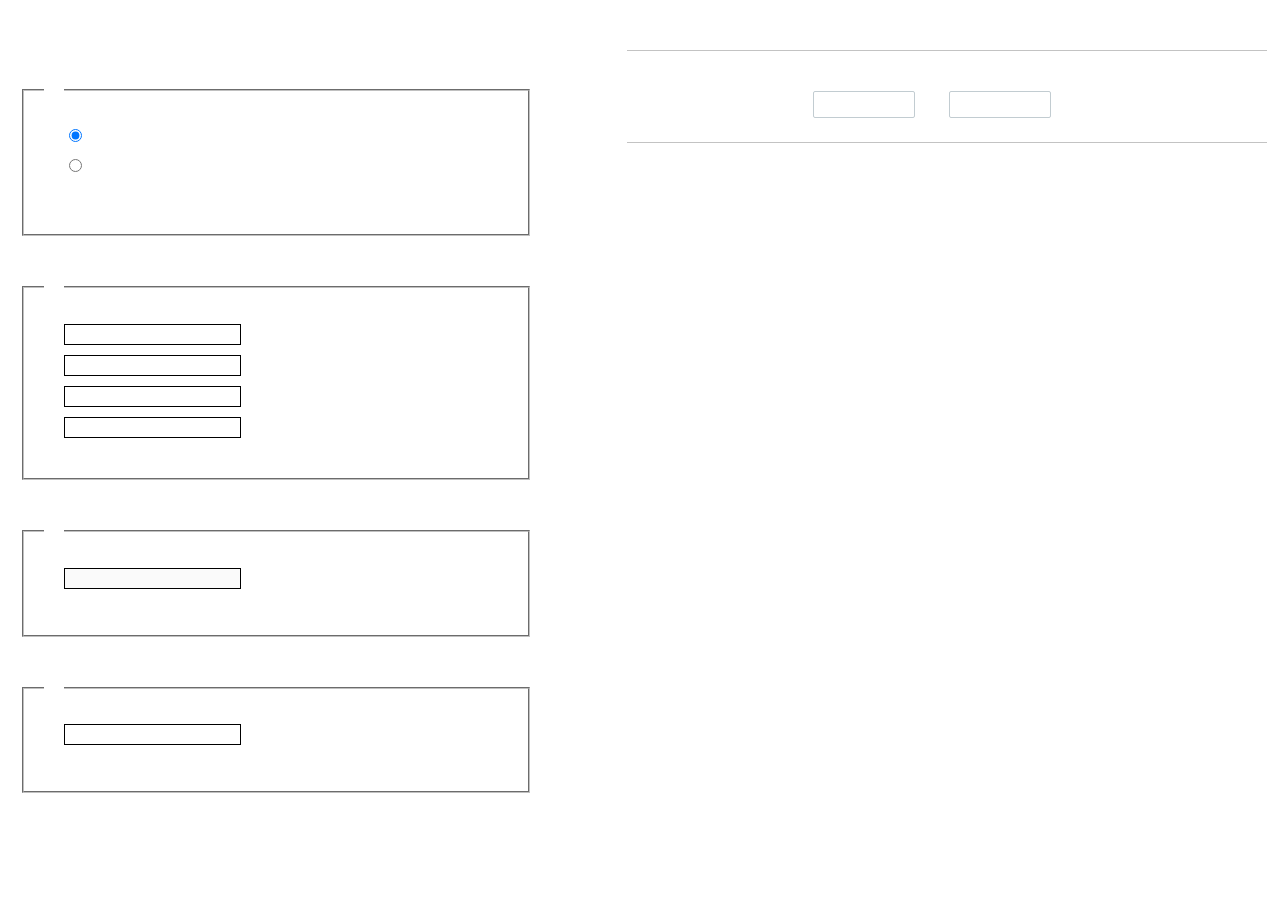
<file: SEWC_ToolBox/Content/ueditor/dialogs/charts/charts.html>
<!DOCTYPE html>
<html>
    <head>
        <title>chart</title>
        <meta chartset="utf-8">
        <link rel="stylesheet" type="text/css" href="charts.css">
        <script type="text/javascript" src="../internal.js"></script>
    </head>
    <body>
        <div class="main">
            <div class="table-view">
                <h3><var id="lang_data_source"></var></h3>
                <div id="tableContainer" class="table-container"></div>
                <h3><var id="lang_chart_format"></var></h3>
                <form name="data-form">
                    <div class="charts-format">
                        <fieldset>
                            <legend><var id="lang_data_align"></var></legend>
                            <div class="format-item-container">
                                <label>
                                    <input type="radio" class="format-ctrl not-pie-item" name="charts-format" value="1" checked="checked">
                                    <var id="lang_chart_align_same"></var>
                                </label>
                                <label>
                                    <input type="radio" class="format-ctrl not-pie-item" name="charts-format" value="-1">
                                    <var id="lang_chart_align_reverse"></var>
                                </label>
                                <br>
                            </div>
                        </fieldset>
                        <fieldset>
                            <legend><var id="lang_chart_title"></var></legend>
                            <div class="format-item-container">
                                <label>
                                    <var id="lang_chart_main_title"></var><input type="text" name="title" class="data-item">
                                </label>
                                <label>
                                    <var id="lang_chart_sub_title"></var><input type="text" name="sub-title" class="data-item not-pie-item">
                                </label>
                                <label>
                                    <var id="lang_chart_x_title"></var><input type="text" name="x-title" class="data-item not-pie-item">
                                </label>
                                <label>
                                    <var id="lang_chart_y_title"></var><input type="text" name="y-title" class="data-item not-pie-item">
                                </label>
                            </div>
                        </fieldset>
                        <fieldset>
                            <legend><var id="lang_chart_tip"></var></legend>
                            <div class="format-item-container">
                                <label>
                                    <var id="lang_cahrt_tip_prefix"></var>
                                    <input type="text" id="tipInput" name="tip" class="data-item" disabled="disabled">
                                </label>
                                <p><var id="lang_cahrt_tip_description"></var></p>
                            </div>
                        </fieldset>
                        <fieldset>
                            <legend><var id="lang_chart_data_unit"></var></legend>
                            <div class="format-item-container">
                                <label><var id="lang_chart_data_unit_title"></var><input type="text" name="unit" class="data-item"></label>
                                <p><var id="lang_chart_data_unit_description"></var></p>
                            </div>
                        </fieldset>
                    </div>
                </form>
            </div>
            <div class="charts-view">
                <div id="chartsContainer" class="charts-container"></div>
                <div id="chartsType" class="charts-type">
                    <h3><var id="lang_chart_type"></var></h3>
                    <div class="scroll-view">
                        <div class="scroll-container">
                            <div id="scrollBed" class="scroll-bed"></div>
                        </div>
                        <div id="buttonContainer" class="button-container">
                            <a href="#" data-title="prev"><var id="lang_prev_btn"></var></a>
                            <a href="#" data-title="next"><var id="lang_next_btn"></var></a>
                        </div>
                    </div>
                </div>
            </div>
        </div>
        <script src="../../third-party/jquery-1.10.2.min.js"></script>
        <script src="../../third-party/highcharts/highcharts.js"></script>
        <script src="chart.config.js"></script>
        <script src="charts.js"></script>
    </body>
</html>
</file>
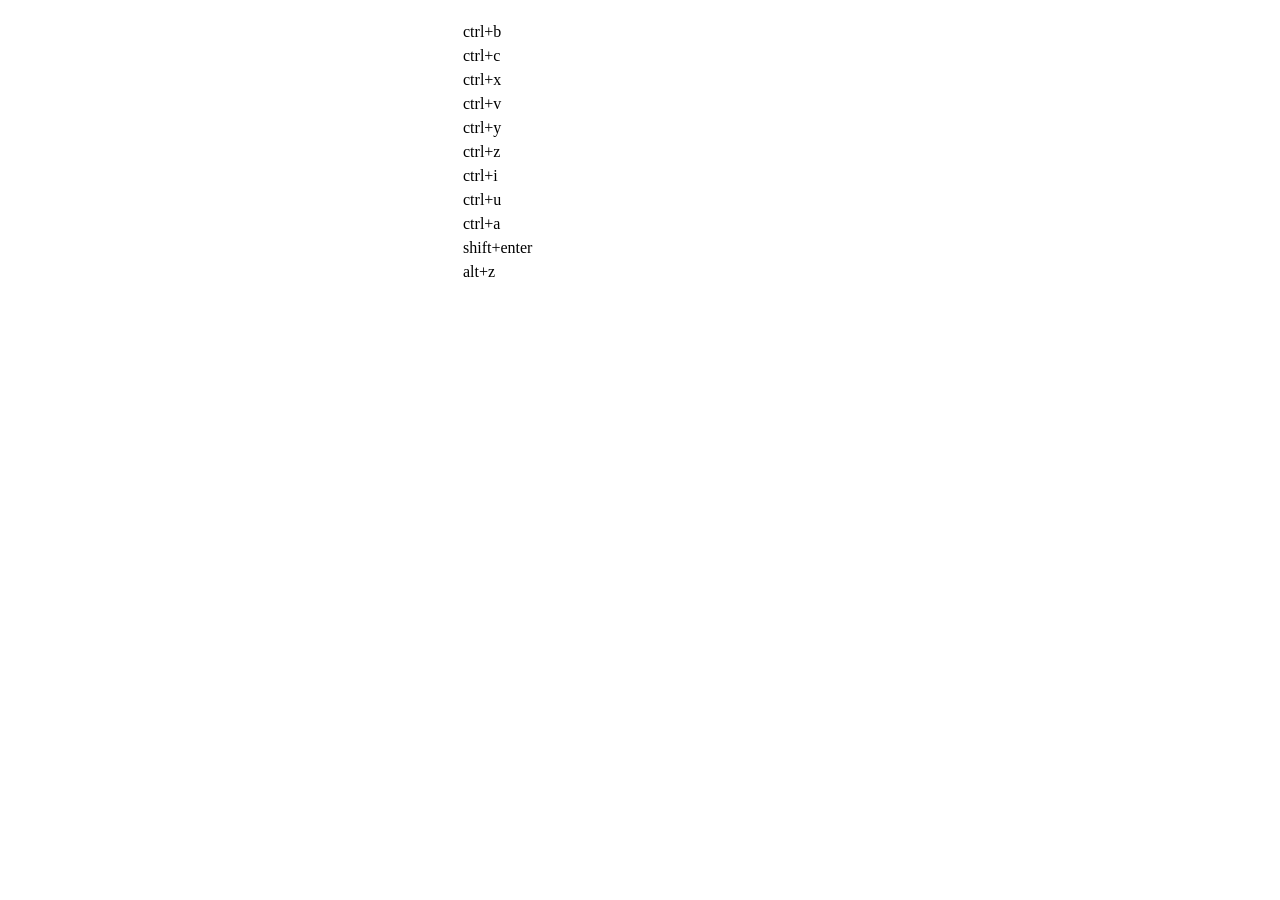
<file: SEWC_ToolBox/Content/ueditor/dialogs/help/help.html>
<!DOCTYPE HTML PUBLIC "-//W3C//DTD HTML 4.01 Transitional//EN"
        "http://www.w3.org/TR/html4/loose.dtd">
<html>
<head>
    <title>帮助</title>
    <meta content="text/html; charset=utf-8" http-equiv="Content-Type"/>
    <script type="text/javascript" src="../internal.js"></script>
    <link rel="stylesheet" type="text/css" href="help.css">
</head>
<body>
<div class="wrapper" id="helptab">
    <div id="tabHeads" class="tabhead">
        <span class="focus" tabsrc="about"><var id="lang_input_about"></var></span>
        <span tabsrc="shortcuts"><var id="lang_input_shortcuts"></var></span>
    </div>
    <div id="tabBodys" class="tabbody">
        <div id="about" class="panel">
            <h1>UEditor</h1>
            <p id="version"></p>
            <p><var id="lang_input_introduction"></var></p>
        </div>
        <div id="shortcuts" class="panel">
            <table>
                <thead>
                <tr>
                    <td><var id="lang_Txt_shortcuts"></var></td>
                    <td><var id="lang_Txt_func"></var></td>
                </tr>
                </thead>
                <tbody>
                <tr>
                    <td>ctrl+b</td>
                    <td><var id="lang_Txt_bold"></var></td>
                </tr>
                <tr>
                    <td>ctrl+c</td>
                    <td><var id="lang_Txt_copy"></var></td>
                </tr>
                <tr>
                    <td>ctrl+x</td>
                    <td><var id="lang_Txt_cut"></var></td>
                </tr>
                <tr>
                    <td>ctrl+v</td>
                    <td><var id="lang_Txt_Paste"></var></td>
                </tr>
                <tr>
                    <td>ctrl+y</td>
                    <td><var id="lang_Txt_undo"></var></td>
                </tr>
                <tr>
                    <td>ctrl+z</td>
                    <td><var id="lang_Txt_redo"></var></td>
                </tr>
                <tr>
                    <td>ctrl+i</td>
                    <td><var id="lang_Txt_italic"></var></td>
                </tr>
                <tr>
                    <td>ctrl+u</td>
                    <td><var id="lang_Txt_underline"></var></td>
                </tr>
                <tr>
                    <td>ctrl+a</td>
                    <td><var id="lang_Txt_selectAll"></var></td>
                </tr>
                <tr>
                    <td>shift+enter</td>
                    <td><var id="lang_Txt_visualEnter"></var></td>
                </tr>
                <tr>
                    <td>alt+z</td>
                    <td><var id="lang_Txt_fullscreen"></var></td>
                </tr>
                </tbody>
            </table>
        </div>
    </div>
</div>
<script type="text/javascript" src="help.js"></script>
</body>
</html>
</file>
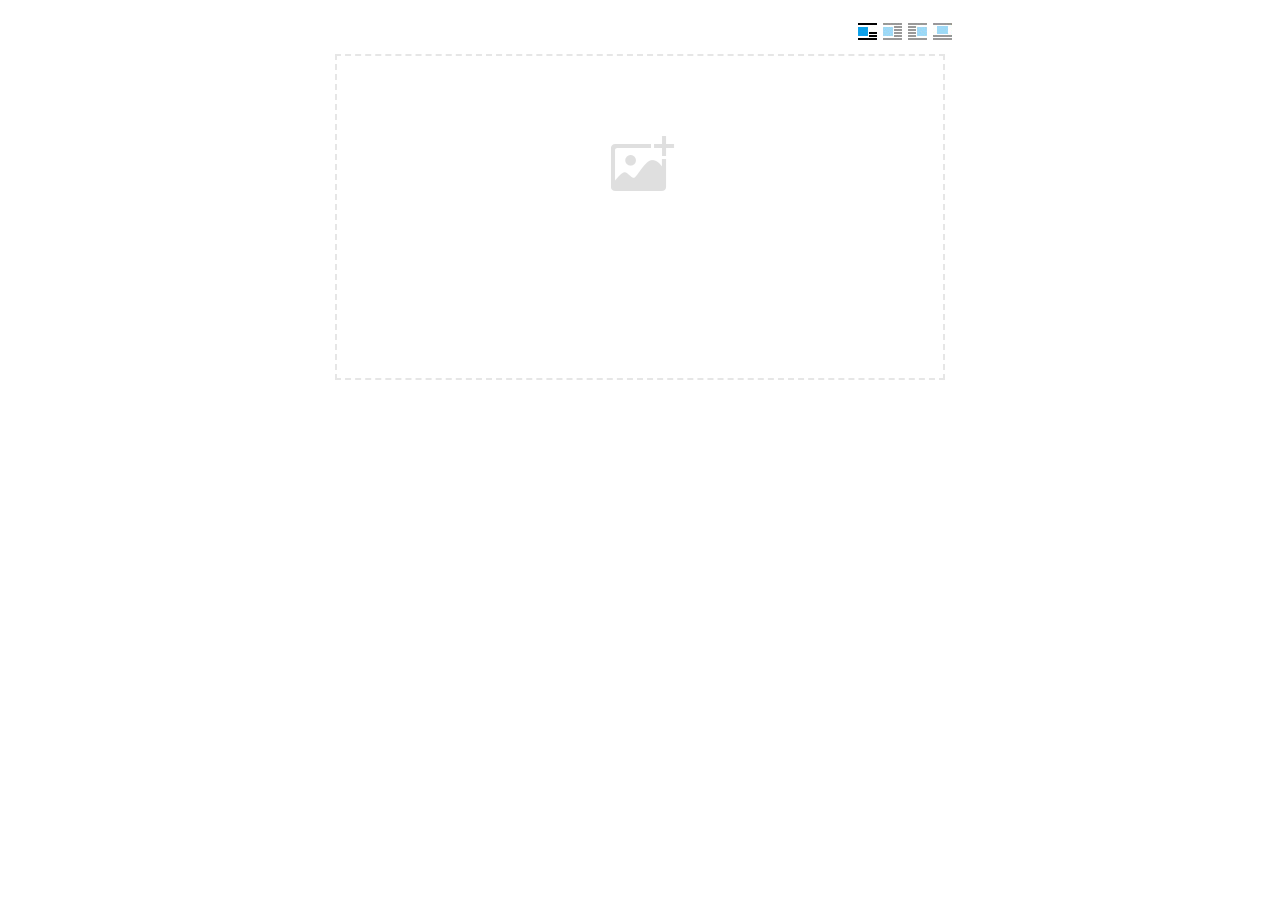
<file: SEWC_ToolBox/Content/ueditor/dialogs/image/image.html>
<!doctype html>
<html>
<head>
    <meta charset="UTF-8">
    <title>ueditor图片对话框</title>
    <script type="text/javascript" src="../internal.js"></script>

    <!-- jquery -->
    <script type="text/javascript" src="../../third-party/jquery-1.10.2.min.js"></script>

    <!-- webuploader -->
    <script src="../../third-party/webuploader/webuploader.min.js"></script>
    <link rel="stylesheet" type="text/css" href="../../third-party/webuploader/webuploader.css">

    <!-- image dialog -->
    <link rel="stylesheet" href="image.css" type="text/css" />
</head>
<body>

    <div class="wrapper">
        <div id="tabhead" class="tabhead">
            <span class="tab" data-content-id="remote"><var id="lang_tab_remote"></var></span>
            <span class="tab focus" data-content-id="upload"><var id="lang_tab_upload"></var></span>
            <span class="tab" data-content-id="online"><var id="lang_tab_online"></var></span>
            <span class="tab" data-content-id="search"><var id="lang_tab_search"></var></span>
        </div>
        <div class="alignBar">
            <label class="algnLabel"><var id="lang_input_align"></var></label>
                    <span id="alignIcon">
                        <span id="noneAlign" class="none-align focus" data-align="none"></span>
                        <span id="leftAlign" class="left-align" data-align="left"></span>
                        <span id="rightAlign" class="right-align" data-align="right"></span>
                        <span id="centerAlign" class="center-align" data-align="center"></span>
                    </span>
            <input id="align" name="align" type="hidden" value="none"/>
        </div>
        <div id="tabbody" class="tabbody">

            <!-- 远程图片 -->
            <div id="remote" class="panel">
                <div class="top">
                    <div class="row">
                        <label for="url"><var id="lang_input_url"></var></label>
                        <span><input class="text" id="url" type="text"/></span>
                    </div>
                </div>
                <div class="left">
                    <div class="row">
                        <label><var id="lang_input_size"></var></label>
                        <span><var id="lang_input_width">&nbsp;&nbsp;</var><input class="text" type="text" id="width"/>px </span>
                        <span><var id="lang_input_height">&nbsp;&nbsp;</var><input class="text" type="text" id="height"/>px </span>
                        <span><input id="lock" type="checkbox" disabled="disabled"><span id="lockicon"></span></span>
                    </div>
                    <div class="row">
                        <label><var id="lang_input_border"></var></label>
                        <span><input class="text" type="text" id="border"/>px </span>
                    </div>
                    <div class="row">
                        <label><var id="lang_input_vhspace"></var></label>
                        <span><input class="text" type="text" id="vhSpace"/>px </span>
                    </div>
                    <div class="row">
                        <label><var id="lang_input_title"></var></label>
                        <span><input class="text" type="text" id="title"/></span>
                    </div>
                </div>
                <div class="right"><div id="preview"></div></div>
            </div>

            <!-- 上传图片 -->
            <div id="upload" class="panel focus">
                <div id="queueList" class="queueList">
                    <div class="statusBar element-invisible">
                        <div class="progress">
                            <span class="text">0%</span>
                            <span class="percentage"></span>
                        </div><div class="info"></div>
                        <div class="btns">
                            <div id="filePickerBtn"></div>
                            <div class="uploadBtn"><var id="lang_start_upload"></var></div>
                        </div>
                    </div>
                    <div id="dndArea" class="placeholder">
                        <div class="filePickerContainer">
                            <div id="filePickerReady"></div>
                        </div>
                    </div>
                    <ul class="filelist element-invisible">
                        <li id="filePickerBlock" class="filePickerBlock"></li>
                    </ul>
                </div>
            </div>

            <!-- 在线图片 -->
            <div id="online" class="panel">
                <div id="imageList"><var id="lang_imgLoading"></var></div>
            </div>

            <!-- 搜索图片 -->
            <div id="search" class="panel">
                <div class="searchBar">
                    <input id="searchTxt" class="searchTxt text" type="text" />
                    <select id="searchType" class="searchType">
                        <option value="&s=4&z=0"></option>
                        <option value="&s=1&z=19"></option>
                        <option value="&s=2&z=0"></option>
                        <option value="&s=3&z=0"></option>
                    </select>
                    <input id="searchReset" type="button"  />
                    <input id="searchBtn" type="button"  />
                </div>
                <div id="searchList" class="searchList"><ul id="searchListUl"></ul></div>
            </div>

        </div>
    </div>
    <script type="text/javascript" src="image.js"></script>

</body>
</html>
</file>
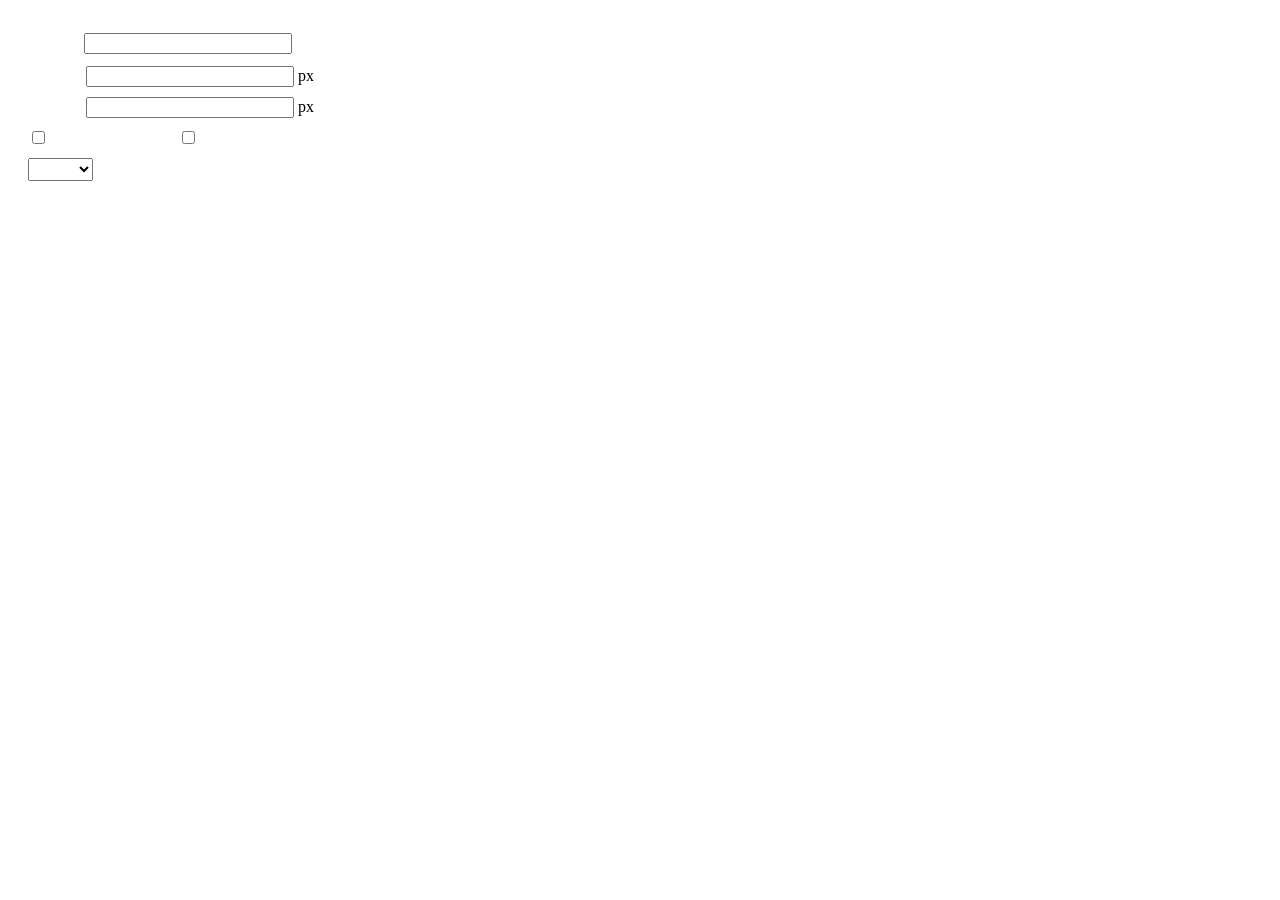
<file: SEWC_ToolBox/Content/ueditor/dialogs/insertframe/insertframe.html>
<!DOCTYPE html>
<html>
<head>
    <meta http-equiv="Content-Type" content="text/html; charset=utf-8"/>
    <title></title>
    <script type="text/javascript" src="../internal.js"></script>
    <style type="text/css">
        .warp {width: 320px;height: 153px;margin-left:5px;padding: 20px 0 0 15px;position: relative;}
        #url {width: 290px; margin-bottom: 2px; margin-left: -6px; margin-left: -2px\9;*margin-left:0;_margin-left:0; }
        .format span{display: inline-block; width: 58px;text-align: center; zoom:1;}
        table td{padding:5px 0;}
        #align{width: 65px;height: 23px;line-height: 22px;}
    </style>
</head>
<body>
<div class="warp">
        <table width="300" cellpadding="0" cellspacing="0">
            <tr>
                <td colspan="2" class="format">
                    <span><var id="lang_input_address"></var></span>
                    <input style="width:200px" id="url" type="text" value=""/>
                </td>
            </tr>
            <tr>
                <td colspan="2" class="format"><span><var id="lang_input_width"></var></span><input style="width:200px" type="text" id="width"/> px</td>

            </tr>
            <tr>
                <td colspan="2" class="format"><span><var id="lang_input_height"></var></span><input style="width:200px" type="text" id="height"/> px</td>
            </tr>
            <tr>
                <td><span><var id="lang_input_isScroll"></var></span><input type="checkbox" id="scroll"/> </td>
                <td><span><var id="lang_input_frameborder"></var></span><input type="checkbox" id="frameborder"/> </td>
            </tr>

            <tr>
                <td colspan="2"><span><var id="lang_input_alignMode"></var></span>
                    <select id="align">
                        <option value=""></option>
                        <option value="left"></option>
                        <option value="right"></option>
                    </select>
                </td>
            </tr>
        </table>
</div>
<script type="text/javascript">
    var iframe = editor._iframe;
    if(iframe){
        $G("url").value = iframe.getAttribute("src")||"";
        $G("width").value = iframe.getAttribute("width")||iframe.style.width.replace("px","")||"";
        $G("height").value = iframe.getAttribute("height") || iframe.style.height.replace("px","") ||"";
        $G("scroll").checked = (iframe.getAttribute("scrolling") == "yes") ? true : false;
        $G("frameborder").checked = (iframe.getAttribute("frameborder") == "1") ? true : false;
        $G("align").value = iframe.align ? iframe.align : "";
    }
    function queding(){
        var  url = $G("url").value.replace(/^\s*|\s*$/ig,""),
                width = $G("width").value,
                height = $G("height").value,
                scroll = $G("scroll"),
                frameborder = $G("frameborder"),
                float = $G("align").value,
                newIframe = editor.document.createElement("iframe"),
                div;
        if(!url){
            alert(lang.enterAddress);
            return false;
        }
        newIframe.setAttribute("src",/http:\/\/|https:\/\//ig.test(url) ? url : "http://"+url);
        /^[1-9]+[.]?\d*$/g.test( width ) ? newIframe.setAttribute("width",width) : "";
        /^[1-9]+[.]?\d*$/g.test( height ) ? newIframe.setAttribute("height",height) : "";
        scroll.checked ?  newIframe.setAttribute("scrolling","yes") : newIframe.setAttribute("scrolling","no");
        frameborder.checked ?  newIframe.setAttribute("frameborder","1",0) : newIframe.setAttribute("frameborder","0",0);
        float ? newIframe.setAttribute("align",float) :  newIframe.setAttribute("align","");
        if(iframe){
            iframe.parentNode.insertBefore(newIframe,iframe);
            domUtils.remove(iframe);
        }else{
            div = editor.document.createElement("div");
            div.appendChild(newIframe);
            editor.execCommand("inserthtml",div.innerHTML);
        }
        editor._iframe = null;
        dialog.close();
    }
    dialog.onok = queding;
    $G("url").onkeydown = function(evt){
        evt = evt || event;
        if(evt.keyCode == 13){
            queding();
        }
    };
    $focus($G( "url" ));

</script>
</body>
</html>
</file>
<file: SEWC_ToolBox/ThirdParty/jquery-autocompleter/css/main.css>
/**
 * Common
 */

/*body {*/
    /* Pattern made by Atle Mo. */
    /*background-image: url('../img/bcg.png');
    font-family: 'Helvetica', 'Arial', sans-serif;
    text-align: center;
    color: #ffffff;*/
/*}*/

/*main {
    width: 600px;
    margin: 40px auto;
}*/

h1 {
    font-size: 58px;
}

hr {
    width: 50%;
    border: 0;
    height: 1px;
    margin: 40px auto;
    background: #4d4d4d;
}

a {
    color: #777;
}

p {
    color: #c8c7c7;
    font-size: 20px;
    line-height: 24px;
}

/**
 * Custom
 */

p.caption {
    color: #ccc;
    font-size: 16px;
}

.button {
    margin: 20px auto;
    display: inline-block;
    padding: 16px 40px;
    background: #70b3eb;
    text-decoration: none;
    font-size: 30px;
    color: #ffffff;
    text-shadow: 0px -1px 1px rgba(26, 62, 103, 0.42);
    box-shadow: inset 0 0 0 1px #70b3eb, inset 0 1px 0 1px rgba(255,255,255,0.5);
    border-radius: 5px;
    -webkit-transition: 0.2s ease -webkit-transform;
    -moz-transition: 0.2s ease -moz-transform;
    transition: 0.2s ease transform;
}

.button:hover {
    -webkit-transform: translateY(-3px);
    -moz-transform: translateY(-3px);
    transform: translateY(-3px);
}

.field {
    position: relative;
}

.field input {
    width: 100%;
    -webkit-box-sizing: border-box;
    box-sizing: border-box;
    color: #000000;
    height: 60px;
    font-size: 24px;
    padding: 0 12px;
    border: 0;
}

.field input:focus {
    outline: 0;
}

.icon {
  position: absolute;
  right: 0;
  top: 0;
  width: 60px;
  height: 60px;
  background-image: url('../img/icon.png');
  background-color: #ffffff;
}

/**
 * Simplecomplete
 */

.autocompleter {
    width: 100%;
    background: #dddddd;
    position: absolute;
    top: 60px;
    left: 0;
    z-index: 100;
}

.autocompleter,
.autocompleter-hint {
    position: absolute;
}

.autocompleter-list {
    box-shadow: inset 0px 0px 6px rgba(0,0,0,0.1);
    list-style: none;
    margin: 0;
    padding: 0;
    text-align: left;
    -webkit-box-sizing: border-box;
    box-sizing: border-box;
}

.autocompleter-item-selected {
    background: #ffffff;
}

.autocompleter-item {
    padding: 6px 12px;
    color: #444444;
    font-size: 20px;
    cursor: pointer;
}

.autocompleter-item:hover {
    background: #dbed8a;
}

.autocompleter-item strong {
    background: #f9de8f;
    text-shadow: 0 1px 0 #ffffff;
}

.autocompleter-item span {
    color: #bbbbbb;
}

.autocompleter-hint {
    color: #ccc;
    text-align: left;
    top: -56px;
    font-weight: 400;
    left: 0;
    width: 100%;
    padding: 12px 12px 12px 13px;
    font-size: 24px;
    display: none;
}

.autocompleter-hint span {
    color: transparent;
}

.autocompleter-hint-show {
    display: block;
}

.autocompleter-closed {
    display: none;
}
</file>
<file: SEWC_ToolBox/Content/ueditor/dialogs/background/background.css>
.wrapper{ width: 424px;margin: 10px auto; zoom:1;position: relative}
.tabbody{height:225px;}
.tabbody .panel { position: absolute;width:100%; height:100%;background: #fff; display: none;}
.tabbody .focus { display: block;}

body{font-size: 12px;color: #888;overflow: hidden;}
input,label{vertical-align:middle}
.clear{clear: both;}
.pl{padding-left: 18px;padding-left: 23px\9;}

#imageList {width: 420px;height: 215px;margin-top: 10px;overflow: hidden;overflow-y: auto;}
#imageList div {float: left;width: 100px;height: 95px;margin: 5px 10px;}
#imageList img {cursor: pointer;border: 2px solid white;}

.bgarea{margin: 10px;padding: 5px;height: 84%;border: 1px solid #A8A297;}
.content div{margin: 10px 0 10px 5px;}
.content .iptradio{margin: 0px 5px 5px 0px;}
.txt{width:280px;}

.wrapcolor{height: 19px;}
div.color{float: left;margin: 0;}
#colorPicker{width: 17px;height: 17px;border: 1px solid #CCC;display: inline-block;border-radius: 3px;box-shadow: 2px 2px 5px #D3D6DA;margin: 0;float: left;}
div.alignment,#custom{margin-left: 23px;margin-left: 28px\9;}
#custom input{height: 15px;min-height: 15px;width:20px;}
#repeatType{width:100px;}


/* 图片管理样式 */
#imgManager {
    width: 100%;
    height: 225px;
}
#imgManager #imageList{
    width: 100%;
    overflow-x: hidden;
    overflow-y: auto;
}
#imgManager ul {
    display: block;
    list-style: none;
    margin: 0;
    padding: 0;
}
#imgManager li {
    float: left;
    display: block;
    list-style: none;
    padding: 0;
    width: 113px;
    height: 113px;
    margin: 9px 0 0 19px;
    background-color: #eee;
    overflow: hidden;
    cursor: pointer;
    position: relative;
}
#imgManager li.clearFloat {
    float: none;
    clear: both;
    display: block;
    width:0;
    height:0;
    margin: 0;
    padding: 0;
}
#imgManager li img {
    cursor: pointer;
}
#imgManager li .icon {
    cursor: pointer;
    width: 113px;
    height: 113px;
    position: absolute;
    top: 0;
    left: 0;
    z-index: 2;
    border: 0;
    background-repeat: no-repeat;
}
#imgManager li .icon:hover {
    width: 107px;
    height: 107px;
    border: 3px solid #1094fa;
}
#imgManager li.selected .icon {
    background-image: url(images/success.png);
    background-position: 75px 75px;
}
#imgManager li.selected .icon:hover {
    width: 107px;
    height: 107px;
    border: 3px solid #1094fa;
    background-position: 72px 72px;
}
</file>
<file: SEWC_ToolBox/Content/ueditor/dialogs/charts/charts.css>
html, body {
    width: 100%;
    height: 100%;
    margin: 0;
    padding: 0;
    overflow-x: hidden;
}

.main {
    width: 100%;
    overflow: hidden;
}

.table-view {
    height: 100%;
    float: left;
    margin: 20px;
    width: 40%;
}

.table-view .table-container {
    width: 100%;
    margin-bottom: 50px;
    overflow: scroll;
}

.table-view th {
    padding: 5px 10px;
    background-color: #F7F7F7;
}

.table-view td {
    width: 50px;
    text-align: center;
    padding:0;
}

.table-container input {
    width: 40px;
    padding: 5px;
    border: none;
    outline: none;
}

.table-view caption {
    font-size: 18px;
    text-align: left;
}

.charts-view {
    /*margin-left: 49%!important;*/
    width: 50%;
    margin-left: 49%;
    height: 400px;
}

.charts-container {
    border-left: 1px solid #c3c3c3;
}

.charts-format fieldset {
    padding-left: 20px;
    margin-bottom: 50px;
}

.charts-format legend {
    padding-left: 10px;
    padding-right: 10px;
}

.format-item-container {
    padding: 20px;
}

.format-item-container label {
    display: block;
    margin: 10px 0;
}

.charts-format .data-item {
    border: 1px solid black;
    outline: none;
    padding: 2px 3px;
}

/* 图表类型 */

.charts-type {
    margin-top: 50px;
    height: 300px;
}

.scroll-view {
    border: 1px solid #c3c3c3;
    border-left: none;
    border-right: none;
    overflow: hidden;
}

.scroll-container {
    margin: 20px;
    width: 100%;
    overflow: hidden;
}

.scroll-bed {
    width: 10000px;
    _margin-top: 20px;
    -webkit-transition: margin-left .5s ease;
    -moz-transition: margin-left .5s ease;
    transition: margin-left .5s ease;
}

.view-box {
    display: inline-block;
    *display: inline;
    *zoom: 1;
    margin-right: 20px;
    border: 2px solid white;
    line-height: 0;
    overflow: hidden;
    cursor: pointer;
}

.view-box img {
    border: 1px solid #cecece;
}

.view-box.selected {
    border-color: #7274A7;
}

.button-container {
    margin-bottom: 20px;
    text-align: center;
}

.button-container a {
    display: inline-block;
    width: 100px;
    height: 25px;
    line-height: 25px;
    border: 1px solid #c2ccd1;
    margin-right: 30px;
    text-decoration: none;
    color: black;
    -webkit-border-radius: 2px;
    -moz-border-radius: 2px;
    border-radius: 2px;
}

.button-container a:HOVER {
    background: #fcfcfc;
}

.button-container a:ACTIVE {
    border-top-color: #c2ccd1;
    box-shadow:inset 0 5px 4px -4px rgba(49, 49, 64, 0.1);
}

.edui-charts-not-data {
    height: 100px;
    line-height: 100px;
    text-align: center;
}
</file>
<file: SEWC_ToolBox/Content/ueditor/dialogs/help/help.css>
.wrapper{width: 370px;margin: 10px auto;zoom: 1;}
.tabbody{height: 360px;}
.tabbody .panel{width:100%;height: 360px;position: absolute;background: #fff;}
.tabbody .panel h1{font-size:26px;margin: 5px 0 0 5px;}
.tabbody .panel p{font-size:12px;margin: 5px 0 0 5px;}
.tabbody table{width:90%;line-height: 20px;margin: 5px 0 0 5px;;}
.tabbody table thead{font-weight: bold;line-height: 25px;}
</file>
<file: SEWC_ToolBox/Content/ueditor/third-party/webuploader/webuploader.css>
.webuploader-container {
	position: relative;
}
.webuploader-element-invisible {
	position: absolute !important;
	clip: rect(1px 1px 1px 1px); /* IE6, IE7 */
    clip: rect(1px,1px,1px,1px);
}
.webuploader-pick {
	position: relative;
	display: inline-block;
	cursor: pointer;
	background: #00b7ee;
	padding: 10px 15px;
	color: #fff;
	text-align: center;
	border-radius: 3px;
	overflow: hidden;
}
.webuploader-pick-hover {
	background: #00a2d4;
}

.webuploader-pick-disable {
	opacity: 0.6;
	pointer-events:none;
}
</file>
<file: SEWC_ToolBox/Content/ueditor/dialogs/image/image.css>
@charset "utf-8";
/* dialog样式 */
.wrapper {
    zoom: 1;
    width: 630px;
    *width: 626px;
    height: 380px;
    margin: 0 auto;
    padding: 10px;
    position: relative;
    font-family: sans-serif;
}

/*tab样式框大小*/
.tabhead {
    float:left;
}
.tabbody {
    width: 100%;
    height: 346px;
    position: relative;
    clear: both;
}

.tabbody .panel {
    position: absolute;
    width: 0;
    height: 0;
    background: #fff;
    overflow: hidden;
    display: none;
}

.tabbody .panel.focus {
    width: 100%;
    height: 346px;
    display: block;
}

/* 图片对齐方式 */
.alignBar{
    float:right;
    margin-top: 5px;
    position: relative;
}

.alignBar .algnLabel{
    float:left;
    height: 20px;
    line-height: 20px;
}

.alignBar #alignIcon{
    zoom:1;
    _display: inline;
    display: inline-block;
    position: relative;
}
.alignBar #alignIcon span{
    float: left;
    cursor: pointer;
    display: block;
    width: 19px;
    height: 17px;
    margin-right: 3px;
    margin-left: 3px;
    background-image: url(./images/alignicon.jpg);
}
.alignBar #alignIcon .none-align{
    background-position: 0 -18px;
}
.alignBar #alignIcon .left-align{
    background-position: -20px -18px;
}
.alignBar #alignIcon .right-align{
    background-position: -40px -18px;
}
.alignBar #alignIcon .center-align{
    background-position: -60px -18px;
}
.alignBar #alignIcon .none-align.focus{
    background-position: 0 0;
}
.alignBar #alignIcon .left-align.focus{
    background-position: -20px 0;
}
.alignBar #alignIcon .right-align.focus{
    background-position: -40px 0;
}
.alignBar #alignIcon .center-align.focus{
    background-position: -60px 0;
}




/* 远程图片样式 */
#remote {
    z-index: 200;
}

#remote .top{
    width: 100%;
    margin-top: 25px;
}
#remote .left{
    display: block;
    float: left;
    width: 300px;
    height:10px;
}
#remote .right{
    display: block;
    float: right;
    width: 300px;
    height:10px;
}
#remote .row{
    margin-left: 20px;
    clear: both;
    height: 40px;
}

#remote .row label{
    text-align: center;
    width: 50px;
    zoom:1;
    _display: inline;
    display:inline-block;
    vertical-align: middle;
}
#remote .row label.algnLabel{
    float: left;

}

#remote input.text{
    width: 150px;
    padding: 3px 6px;
    font-size: 14px;
    line-height: 1.42857143;
    color: #555;
    background-color: #fff;
    background-image: none;
    border: 1px solid #ccc;
    border-radius: 4px;
    -webkit-box-shadow: inset 0 1px 1px rgba(0, 0, 0, .075);
    box-shadow: inset 0 1px 1px rgba(0, 0, 0, .075);
    -webkit-transition: border-color ease-in-out .15s, box-shadow ease-in-out .15s;
    transition: border-color ease-in-out .15s, box-shadow ease-in-out .15s;
}
#remote input.text:focus {
    border-color: #66afe9;
    outline: 0;
    -webkit-box-shadow: inset 0 1px 1px rgba(0, 0, 0, .075), 0 0 8px rgba(102, 175, 233, .6);
    box-shadow: inset 0 1px 1px rgba(0, 0, 0, .075), 0 0 8px rgba(102, 175, 233, .6);
}
#remote #url{
    width: 500px;
    margin-bottom: 2px;
}
#remote #width,
#remote #height{
    width: 20px;
    margin-left: 2px;
    margin-right: 2px;
}
#remote #border,
#remote #vhSpace,
#remote #title{
    width: 180px;
    margin-right: 5px;
}
#remote #lock{
}
#remote #lockicon{
    zoom: 1;
    _display:inline;
    display: inline-block;
    width: 20px;
    height: 20px;
    background: url("../../themes/default/images/lock.gif") -13px -13px no-repeat;
    vertical-align: middle;
}
#remote #preview{
    clear: both;
    width: 260px;
    height: 240px;
    z-index: 9999;
    margin-top: 10px;
    background-color: #eee;
    overflow: hidden;
}

/* 上传图片 */
.tabbody #upload.panel {
    width: 0;
    height: 0;
    overflow: hidden;
    position: absolute !important;
    clip: rect(1px, 1px, 1px, 1px);
    background: #fff;
    display: block;
}

.tabbody #upload.panel.focus {
    width: 100%;
    height: 346px;
    display: block;
    clip: auto;
}

#upload .queueList {
    margin: 0;
    width: 100%;
    height: 100%;
    position: absolute;
    overflow: hidden;
}

#upload p {
    margin: 0;
}

.element-invisible {
    width: 0 !important;
    height: 0 !important;
    border: 0;
    padding: 0;
    margin: 0;
    overflow: hidden;
    position: absolute !important;
    clip: rect(1px, 1px, 1px, 1px);
}

#upload .placeholder {
    margin: 10px;
    border: 2px dashed #e6e6e6;
    *border: 0px dashed #e6e6e6;
    height: 172px;
    padding-top: 150px;
    text-align: center;
    background: url(./images/image.png) center 70px no-repeat;
    color: #cccccc;
    font-size: 18px;
    position: relative;
    top:0;
    *top: 10px;
}

#upload .placeholder .webuploader-pick {
    font-size: 18px;
    background: #00b7ee;
    border-radius: 3px;
    line-height: 44px;
    padding: 0 30px;
    *width: 120px;
    color: #fff;
    display: inline-block;
    margin: 0 auto 20px auto;
    cursor: pointer;
    box-shadow: 0 1px 1px rgba(0, 0, 0, 0.1);
}

#upload .placeholder .webuploader-pick-hover {
    background: #00a2d4;
}


#filePickerContainer {
    text-align: center;
}

#upload .placeholder .flashTip {
    color: #666666;
    font-size: 12px;
    position: absolute;
    width: 100%;
    text-align: center;
    bottom: 20px;
}

#upload .placeholder .flashTip a {
    color: #0785d1;
    text-decoration: none;
}

#upload .placeholder .flashTip a:hover {
    text-decoration: underline;
}

#upload .placeholder.webuploader-dnd-over {
    border-color: #999999;
}

#upload .filelist {
    list-style: none;
    margin: 0;
    padding: 0;
    overflow-x: hidden;
    overflow-y: auto;
    position: relative;
    height: 300px;
}

#upload .filelist:after {
    content: '';
    display: block;
    width: 0;
    height: 0;
    overflow: hidden;
    clear: both;
    position: relative;
}

#upload .filelist li {
    width: 113px;
    height: 113px;
    background: url(./images/bg.png);
    text-align: center;
    margin: 9px 0 0 9px;
    *margin: 6px 0 0 6px;
    position: relative;
    display: block;
    float: left;
    overflow: hidden;
    font-size: 12px;
}

#upload .filelist li p.log {
    position: relative;
    top: -45px;
}

#upload .filelist li p.title {
    position: absolute;
    top: 0;
    left: 0;
    width: 100%;
    overflow: hidden;
    white-space: nowrap;
    text-overflow: ellipsis;
    top: 5px;
    text-indent: 5px;
    text-align: left;
}

#upload .filelist li p.progress {
    position: absolute;
    width: 100%;
    bottom: 0;
    left: 0;
    height: 8px;
    overflow: hidden;
    z-index: 50;
    margin: 0;
    border-radius: 0;
    background: none;
    -webkit-box-shadow: 0 0 0;
}

#upload .filelist li p.progress span {
    display: none;
    overflow: hidden;
    width: 0;
    height: 100%;
    background: #1483d8 url(./images/progress.png) repeat-x;

    -webit-transition: width 200ms linear;
    -moz-transition: width 200ms linear;
    -o-transition: width 200ms linear;
    -ms-transition: width 200ms linear;
    transition: width 200ms linear;

    -webkit-animation: progressmove 2s linear infinite;
    -moz-animation: progressmove 2s linear infinite;
    -o-animation: progressmove 2s linear infinite;
    -ms-animation: progressmove 2s linear infinite;
    animation: progressmove 2s linear infinite;

    -webkit-transform: translateZ(0);
}

@-webkit-keyframes progressmove {
    0% {
        background-position: 0 0;
    }
    100% {
        background-position: 17px 0;
    }
}

@-moz-keyframes progressmove {
    0% {
        background-position: 0 0;
    }
    100% {
        background-position: 17px 0;
    }
}

@keyframes progressmove {
    0% {
        background-position: 0 0;
    }
    100% {
        background-position: 17px 0;
    }
}

#upload .filelist li p.imgWrap {
    position: relative;
    z-index: 2;
    line-height: 113px;
    vertical-align: middle;
    overflow: hidden;
    width: 113px;
    height: 113px;

    -webkit-transform-origin: 50% 50%;
    -moz-transform-origin: 50% 50%;
    -o-transform-origin: 50% 50%;
    -ms-transform-origin: 50% 50%;
    transform-origin: 50% 50%;

    -webit-transition: 200ms ease-out;
    -moz-transition: 200ms ease-out;
    -o-transition: 200ms ease-out;
    -ms-transition: 200ms ease-out;
    transition: 200ms ease-out;
}

#upload .filelist li img {
    width: 100%;
}

#upload .filelist li p.error {
    background: #f43838;
    color: #fff;
    position: absolute;
    bottom: 0;
    left: 0;
    height: 28px;
    line-height: 28px;
    width: 100%;
    z-index: 100;
    display:none;
}

#upload .filelist li .success {
    display: block;
    position: absolute;
    left: 0;
    bottom: 0;
    height: 40px;
    width: 100%;
    z-index: 200;
    background: url(./images/success.png) no-repeat right bottom;
    background: url(./images/success.gif) no-repeat right bottom \9;
}

#upload .filelist li.filePickerBlock {
    width: 113px;
    height: 113px;
    background: url(./images/image.png) no-repeat center 12px;
    border: 1px solid #eeeeee;
    border-radius: 0;
}
#upload .filelist li.filePickerBlock div.webuploader-pick  {
    width: 100%;
    height: 100%;
    margin: 0;
    padding: 0;
    opacity: 0;
    background: none;
    font-size: 0;
}

#upload .filelist div.file-panel {
    position: absolute;
    height: 0;
    filter: progid:DXImageTransform.Microsoft.gradient(GradientType=0, startColorstr='#80000000', endColorstr='#80000000') \0;
    background: rgba(0, 0, 0, 0.5);
    width: 100%;
    top: 0;
    left: 0;
    overflow: hidden;
    z-index: 300;
}

#upload .filelist div.file-panel span {
    width: 24px;
    height: 24px;
    display: inline;
    float: right;
    text-indent: -9999px;
    overflow: hidden;
    background: url(./images/icons.png) no-repeat;
    background: url(./images/icons.gif) no-repeat \9;
    margin: 5px 1px 1px;
    cursor: pointer;
    -webkit-tap-highlight-color: rgba(0,0,0,0);
    -webkit-user-select: none;
    -moz-user-select: none;
    -ms-user-select: none;
    user-select: none;
}

#upload .filelist div.file-panel span.rotateLeft {
    display:none;
    background-position: 0 -24px;
}

#upload .filelist div.file-panel span.rotateLeft:hover {
    background-position: 0 0;
}

#upload .filelist div.file-panel span.rotateRight {
    display:none;
    background-position: -24px -24px;
}

#upload .filelist div.file-panel span.rotateRight:hover {
    background-position: -24px 0;
}

#upload .filelist div.file-panel span.cancel {
    background-position: -48px -24px;
}

#upload .filelist div.file-panel span.cancel:hover {
    background-position: -48px 0;
}

#upload .statusBar {
    height: 45px;
    border-bottom: 1px solid #dadada;
    margin: 0 10px;
    padding: 0;
    line-height: 45px;
    vertical-align: middle;
    position: relative;
}

#upload .statusBar .progress {
    border: 1px solid #1483d8;
    width: 198px;
    background: #fff;
    height: 18px;
    position: absolute;
    top: 12px;
    display: none;
    text-align: center;
    line-height: 18px;
    color: #6dbfff;
    margin: 0 10px 0 0;
}
#upload .statusBar .progress span.percentage {
    width: 0;
    height: 100%;
    left: 0;
    top: 0;
    background: #1483d8;
    position: absolute;
}
#upload .statusBar .progress span.text {
    position: relative;
    z-index: 10;
}

#upload .statusBar .info {
    display: inline-block;
    font-size: 14px;
    color: #666666;
}

#upload .statusBar .btns {
    position: absolute;
    top: 7px;
    right: 0;
    line-height: 30px;
}

#filePickerBtn {
    display: inline-block;
    float: left;
}
#upload .statusBar .btns .webuploader-pick,
#upload .statusBar .btns .uploadBtn,
#upload .statusBar .btns .uploadBtn.state-uploading,
#upload .statusBar .btns .uploadBtn.state-paused {
    background: #ffffff;
    border: 1px solid #cfcfcf;
    color: #565656;
    padding: 0 18px;
    display: inline-block;
    border-radius: 3px;
    margin-left: 10px;
    cursor: pointer;
    font-size: 14px;
    float: left;
    -webkit-user-select: none;
    -moz-user-select: none;
    -ms-user-select: none;
    user-select: none;
}
#upload .statusBar .btns .webuploader-pick-hover,
#upload .statusBar .btns .uploadBtn:hover,
#upload .statusBar .btns .uploadBtn.state-uploading:hover,
#upload .statusBar .btns .uploadBtn.state-paused:hover {
    background: #f0f0f0;
}

#upload .statusBar .btns .uploadBtn,
#upload .statusBar .btns .uploadBtn.state-paused{
    background: #00b7ee;
    color: #fff;
    border-color: transparent;
}
#upload .statusBar .btns .uploadBtn:hover,
#upload .statusBar .btns .uploadBtn.state-paused:hover{
    background: #00a2d4;
}

#upload .statusBar .btns .uploadBtn.disabled {
    pointer-events: none;
    filter:alpha(opacity=60);
    -moz-opacity:0.6;
    -khtml-opacity: 0.6;
    opacity: 0.6;
}



/* 图片管理样式 */
#online {
    width: 100%;
    height: 336px;
    padding: 10px 0 0 0;
}
#online #imageList{
    width: 100%;
    height: 100%;
    overflow-x: hidden;
    overflow-y: auto;
    position: relative;
}
#online ul {
    display: block;
    list-style: none;
    margin: 0;
    padding: 0;
}
#online li {
    float: left;
    display: block;
    list-style: none;
    padding: 0;
    width: 113px;
    height: 113px;
    margin: 0 0 9px 9px;
    *margin: 0 0 6px 6px;
    background-color: #eee;
    overflow: hidden;
    cursor: pointer;
    position: relative;
}
#online li.clearFloat {
    float: none;
    clear: both;
    display: block;
    width:0;
    height:0;
    margin: 0;
    padding: 0;
}
#online li img {
    cursor: pointer;
}
#online li .icon {
    cursor: pointer;
    width: 113px;
    height: 113px;
    position: absolute;
    top: 0;
    left: 0;
    z-index: 2;
    border: 0;
    background-repeat: no-repeat;
}
#online li .icon:hover {
    width: 107px;
    height: 107px;
    border: 3px solid #1094fa;
}
#online li.selected .icon {
    background-image: url(images/success.png);
    background-image: url(images/success.gif)\9;
    background-position: 75px 75px;
}
#online li.selected .icon:hover {
    width: 107px;
    height: 107px;
    border: 3px solid #1094fa;
    background-position: 72px 72px;
}


/* 图片搜索样式 */
#search .searchBar {
    width: 100%;
    height: 30px;
    margin: 10px 0 5px 0;
    padding: 0;
}

#search input.text{
    width: 150px;
    padding: 3px 6px;
    font-size: 14px;
    line-height: 1.42857143;
    color: #555;
    background-color: #fff;
    background-image: none;
    border: 1px solid #ccc;
    border-radius: 4px;
    -webkit-box-shadow: inset 0 1px 1px rgba(0, 0, 0, .075);
    box-shadow: inset 0 1px 1px rgba(0, 0, 0, .075);
    -webkit-transition: border-color ease-in-out .15s, box-shadow ease-in-out .15s;
    transition: border-color ease-in-out .15s, box-shadow ease-in-out .15s;
}
#search input.text:focus {
    border-color: #66afe9;
    outline: 0;
    -webkit-box-shadow: inset 0 1px 1px rgba(0, 0, 0, .075), 0 0 8px rgba(102, 175, 233, .6);
    box-shadow: inset 0 1px 1px rgba(0, 0, 0, .075), 0 0 8px rgba(102, 175, 233, .6);
}
#search input.searchTxt {
    margin-left:5px;
    padding-left: 5px;
    background: #FFF;
    width: 300px;
    *width: 260px;
    height: 21px;
    line-height: 21px;
    float: left;
    dislay: block;
}

#search .searchType {
    width: 65px;
    height: 28px;
    padding:0;
    line-height: 28px;
    border: 1px solid #d7d7d7;
    border-radius: 0;
    vertical-align: top;
    margin-left: 5px;
    float: left;
    dislay: block;
}

#search #searchBtn,
#search #searchReset {
    display: inline-block;
    margin-bottom: 0;
    margin-right: 5px;
    padding: 4px 10px;
    font-weight: 400;
    text-align: center;
    vertical-align: middle;
    cursor: pointer;
    background-image: none;
    border: 1px solid transparent;
    white-space: nowrap;
    font-size: 14px;
    border-radius: 4px;
    -webkit-user-select: none;
    -moz-user-select: none;
    -ms-user-select: none;
    user-select: none;
    vertical-align: top;
    float: right;
}

#search #searchBtn {
    color: white;
    border-color: #285e8e;
    background-color: #3b97d7;
}
#search #searchReset {
    color: #333;
    border-color: #ccc;
    background-color: #fff;
}
#search #searchBtn:hover {
    background-color: #3276b1;
}
#search #searchReset:hover {
    background-color: #eee;
}

#search .msg {
    margin-left: 5px;
}

#search .searchList{
    width: 100%;
    height: 300px;
    overflow: hidden;
    clear: both;
}
#search .searchList ul{
    margin:0;
    padding:0;
    list-style:none;
    clear: both;
    width: 100%;
    height: 100%;
    overflow-x: hidden;
    overflow-y: auto;
    zoom: 1;
    position: relative;
}

#search .searchList li {
    list-style:none;
    float: left;
    display: block;
    width: 115px;
    margin: 5px 10px 5px 20px;
    *margin: 5px 10px 5px 15px;
    padding:0;
    font-size: 12px;
    box-shadow: 0 1px 3px rgba(0, 0, 0, .3);
    -moz-box-shadow: 0 1px 3px rgba(0, 0, 0, .3);
    -webkit-box-shadow: 0 1px 3px rgba(0, 0, 0, .3);
    position: relative;
    vertical-align: top;
    text-align: center;
    overflow: hidden;
    cursor: pointer;
    filter: alpha(Opacity=100);
    -moz-opacity: 1;
    opacity: 1;
    border: 2px solid #eee;
}

#search .searchList li.selected {
    filter: alpha(Opacity=40);
    -moz-opacity: 0.4;
    opacity: 0.4;
    border: 2px solid #00a0e9;
}

#search .searchList li p {
    background-color: #eee;
    margin: 0;
    padding: 0;
    position: relative;
    width:100%;
    height:115px;
    overflow: hidden;
}

#search .searchList li p img {
    cursor: pointer;
    border: 0;
}

#search .searchList li a {
    color: #999;
    border-top: 1px solid #F2F2F2;
    background: #FAFAFA;
    text-align: center;
    display: block;
    padding: 0 5px;
    width: 105px;
    height:32px;
    line-height:32px;
    white-space:nowrap;
    text-overflow:ellipsis;
    text-decoration: none;
    overflow: hidden;
    word-break: break-all;
}

#search .searchList a:hover {
    text-decoration: underline;
    color: #333;
}
#search .searchList .clearFloat{
    clear: both;
}
</file>
